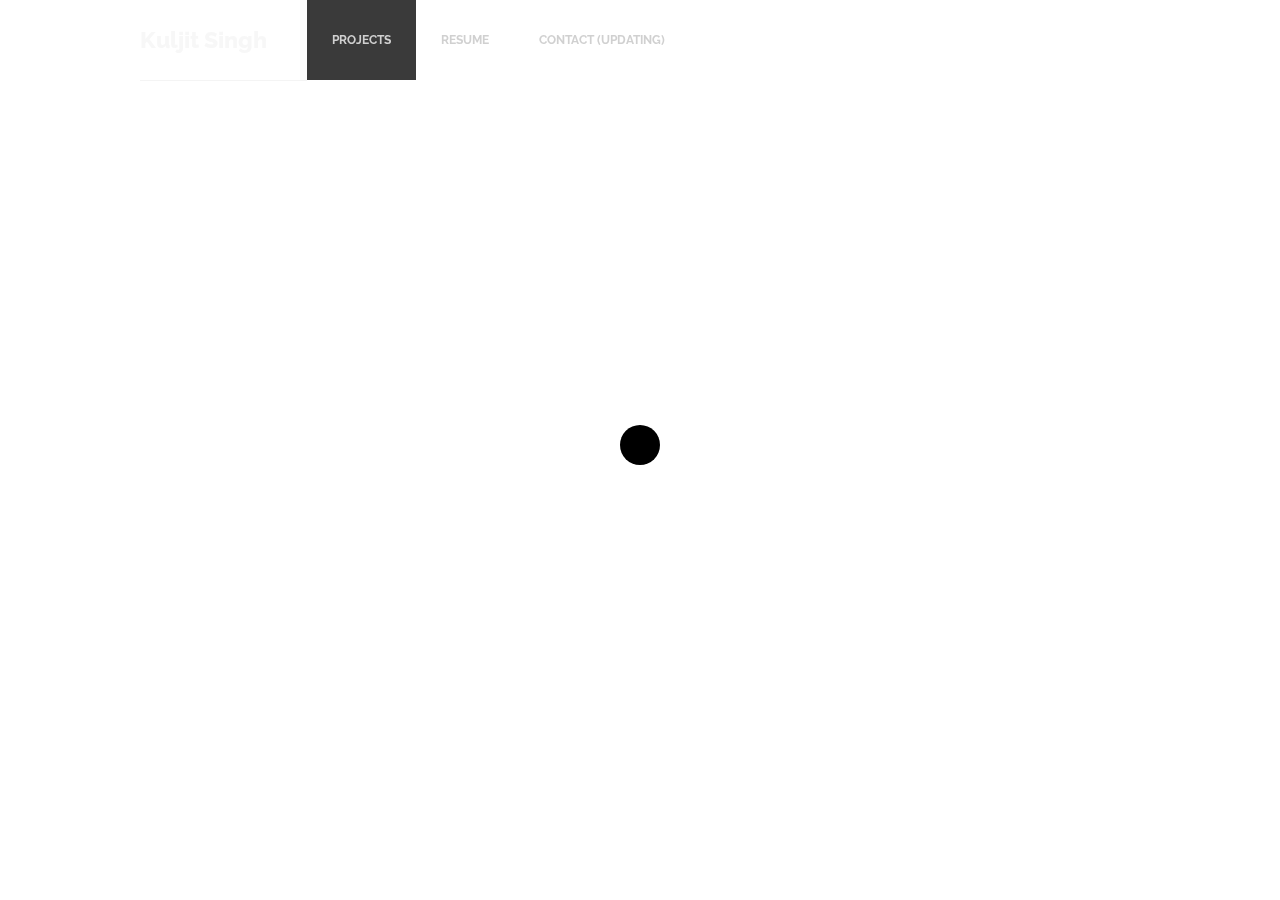
<file: index.html>
<!doctype html>

<html lang="en">
<head>

  <meta charset="utf-8">
  <title>Kuljit Singh</title>
  <meta name="description" content="This is my personal portfolio. It shows my skills and my experience that I am attaining through college.">
  <meta name="keywords" content="amore, simplicity, theme, html5">
  <meta name="viewport" content="width=device-width, initial-scale=1.0"/>
  <meta name="author" content="Put my website in here">
  <link rel="icon" type="image/png" href="img/kslogo.png" />

<!--Style-->

  <link rel="stylesheet" href="css/reset.css">
  <link rel="stylesheet" href="css/style.css">
  <link rel="stylesheet" href="css/style-responsive.css">
  <link rel="stylesheet" href="http://maxcdn.bootstrapcdn.com/font-awesome/4.3.0/css/font-awesome.min.css">
    
  
  <!--[if lt IE 9]>
  <script src="http://html5shiv.googlecode.com/svn/trunk/html5.js"></script>
  <![endif]-->
  
</head>

<body>

<!--Preloader-->

<div class="preloader" id="preloader">
    <div class="item">
      <div class="spinner">
      </div>
    </div>
</div>

<div class="opacity-nav">

        <div class="menu-index" id="buttons" style="z-index:999999">
        <i class="fa  fa-close"></i>
        </div>

    <ul class="menu-fullscreen">
      <li><a class="ajax-link" href="index.html">Home</a></li>
      <li><a class="ajax-link" href="personalProjects.html">Projects</a></li>
      <li><a class="ajax-link" href="about-me.html">Resume</a></li>
      <li><a class="ajax-link" href="">Contact (Updating) </a></li>
    </ul>

</div>


<!--  Header-->
  <header id="fullscreen">
    
      <div class="logo" id="full" style="display:none;"><a class="ajax-link" href="index.html">Kuljit Singh</a></div>
      
        <div class="menu-index" style="display:none;" id="button">
        <i class="fa fa-bars"></i>
        </div>

  </header>


<!--Header-->
<header class="boxed" id="header-white">

  <div class="header-margin">
  
    <div class="logo"><a class="ajax-link" href="index.html" style="color: whitesmoke">Kuljit Singh</a></div>
    <ul class="header-nav">
        <li><a class="ajax-link" href="" style = "background: black"> <strong> Projects </strong></a>
        <ul>
          <li><a class="ajax-link" href=""  >Personal Projects (Coming Soon)</a></li> 
          <li><a class="ajax-link" href="" >Code Path Projects (Coming Soon)</a></li> 
          <li><a class="ajax-link" href="" >UCI Projects (Coming Soon)</a></li> 
                   
        </ul>
      
        </li>
      
        <li><a class="ajax-link" href="about-me.html" > <strong> Resume </strong></a>
        <ul>
          <li><a class="ajax-link" href="about-me.html"  > Experience </a></li>
          <li><a href="Fall2018Resume.pdf" download> DownLoad Resume </a> </li>          
        </ul>
            
        </li>
        
        <li><a class="ajax-link" href="" > <strong> Contact (Updating) </strong></a></li>
        
<!--
      <li><a href=""><i class="fa fa-facebook fa-3x" style = "color: whitesmoke"></i></a></li>
      <li><a href=""><i class="fa fa-twitter fa-3x" style = "color: whitesmoke"></i></a></li>
      <li><a href="https://www.linkedin.com/in/kuljitsingh012/"><i class="fa fa-linkedin fa-3x" style = "color: whitesmoke"></i></a></li>
      <li><a href="https://github.com/kuljits1"><i class="fa fa-github fa-3x" style = "color: whitesmoke"></i></a></li>
-->
        
    </ul>
    
<!--
    <ul class="social-icon">
      <div class="social-index">
      <li><a href=""><i class="fa fa-facebook"></i></a></li>
      <li><a href=""><i class="fa fa-twitter"></i></a></li>
      <li><a href="https://www.linkedin.com/in/kuljitsingh012/"><i class="fa fa-linkedin"></i></a></li>
      <li><a href="https://github.com/kuljits1"><i class="fa fa-github"></i></a></li>
      </div>
    </ul>
-->
    
  </div>

</header>

<div class="clear"></div>

<!--Content-->

<div class="content" id="ajax-content">

      <div class="text-intro" id="site-type">

        <h1 style="color: whitesmoke"> Hi, I'm Kuljit Singh </h1>
          <h1 class="typewrite" style="color: whitesmoke"><span> <strong>  </strong> </span></h1>
          <p style="color: whitesmoke"> <strong> I am a Software Engineer Student at University of California, Irvine. </strong> </p>
<!--          <p style="color: whitesmoke"> <strong>  University of California, Irvine <br> B.S. in Software Engineering </strong> </p>-->

      </div>


<!--Portfolio grid-->

<ul class="portfolio-grid" id="portfolio-sidebar">

  
  <li class="grid-item" data-jkit="[show:delay=3000;speed=500;animation=fade]">
    <img src="img/KuljitSingh.jpg">
      <a class="ajax-link" href="about-me.html">  
        <div class="grid-hover">
          <h1>Resume</h1>
<!--          <p>Branding</p>-->
        </div>
      </a>  
  </li>

  <li class="grid-item" data-jkit="[show:delay=3000;speed=500;animation=fade]">
    <img src="img/technology1.jpg">
      <a class="ajax-link" href="">  
        <div class="grid-hover">
          <h1>Projects (Coming Soon) </h1>

        </div>
      </a>      
  </li>    
  
  <li class="grid-item" data-jkit="[show:delay=3000;speed=500;animation=fade]">
    <img src="img/contactPic.jpg">
      <a class="ajax-link" href="contact.html">  
        <div class="grid-hover">
          <h1>Contact</h1>
          
        </div>
      </a>      
  </li>  
  
<!--
  <li class="grid-item" data-jkit="[show:delay=3000;speed=500;animation=fade]">
    <img src="img/portfolio/3.jpg">
      <a class="ajax-link" href="#">  
        <div class="grid-hover">
          <h1>About me</h1>
          
        </div>
      </a>      
  </li>    
-->

<!--
  <li class="grid-item" data-jkit="[show:delay=3000;speed=500;animation=fade]">
    <img src="img/portfolio/4.jpg">
      <a class="ajax-link" href="#">  
        <div class="grid-hover">
          <h1> My Journey</h1>
          
        </div>
      </a>      
  </li>    
-->

<!--
  <li class="grid-item" data-jkit="[show:delay=3000;speed=500;animation=fade]">
    <img src="img/portfolio/6.jpg">
      <a class="ajax-link" href="#">  
        <div class="grid-hover">
          <h1>Single</h1>
          <p>Branding</p>
        </div>
      </a>      
  </li>  
-->

</ul>

</div>


<!--Home Sidebar-->

<!--
<div id="ajax-sidebar">

    <div class="home-sidebar"style="background-color: whitesmoke" id="hero">

      <div class="parallax-option" data-jkit="[parallax:strength=0.8;axis=both]">

        <div class="parallax parallax1"><img src=""></div>
       

      <div class="parallax-option" data-jkit="[parallax:strength=0.3;axis=both]">

        <div class="parallax parallax1"><img src=""></div>
      
      </div>

      </div>

    </div>

</div>
-->
<!--Footer-->

<footer id="footer-box">

  <div class="footer-margin">
   
      <ul id = "footericons"> 
          <li><a href="https://www.linkedin.com/in/kuljitsingh012/"><i class="fa fa-linkedin fa-5x" style = "color: black"></i></a></li>
          <li><a href="https://github.com/kuljits1"><i class="fa fa-github fa-5x" style = "color: black"></i></a></li>
      </ul>

  </div>


</footer>


<!--Scripts-->

  <script src="js/jquery.min.js"></script>
	<script src="js/jquery.easing.min.js"></script>
	<script src="js/modernizr.custom.42534.js" type="text/javascript"></script>
  <script src="js/jquery.waitforimages.js" type="text/javascript"></script>
  <script src="js/typed.js" type="text/javascript"></script>
  <script src="js/masonry.pkgd.min.js" type="text/javascript"></script>  
  <script src="js/imagesloaded.pkgd.min.js" type="text/javascript"></script>    
  <script src="js/jquery.jkit.1.2.16.min.js"></script>
  <script src="js/script.js" type="text/javascript"></script>

	<script>
    $('#button, #buttons').on('click', function() {
      $( ".opacity-nav" ).fadeToggle( "slow", "linear" );
    // Animation complete.
    });
  </script>

</body>
</html>
</file>
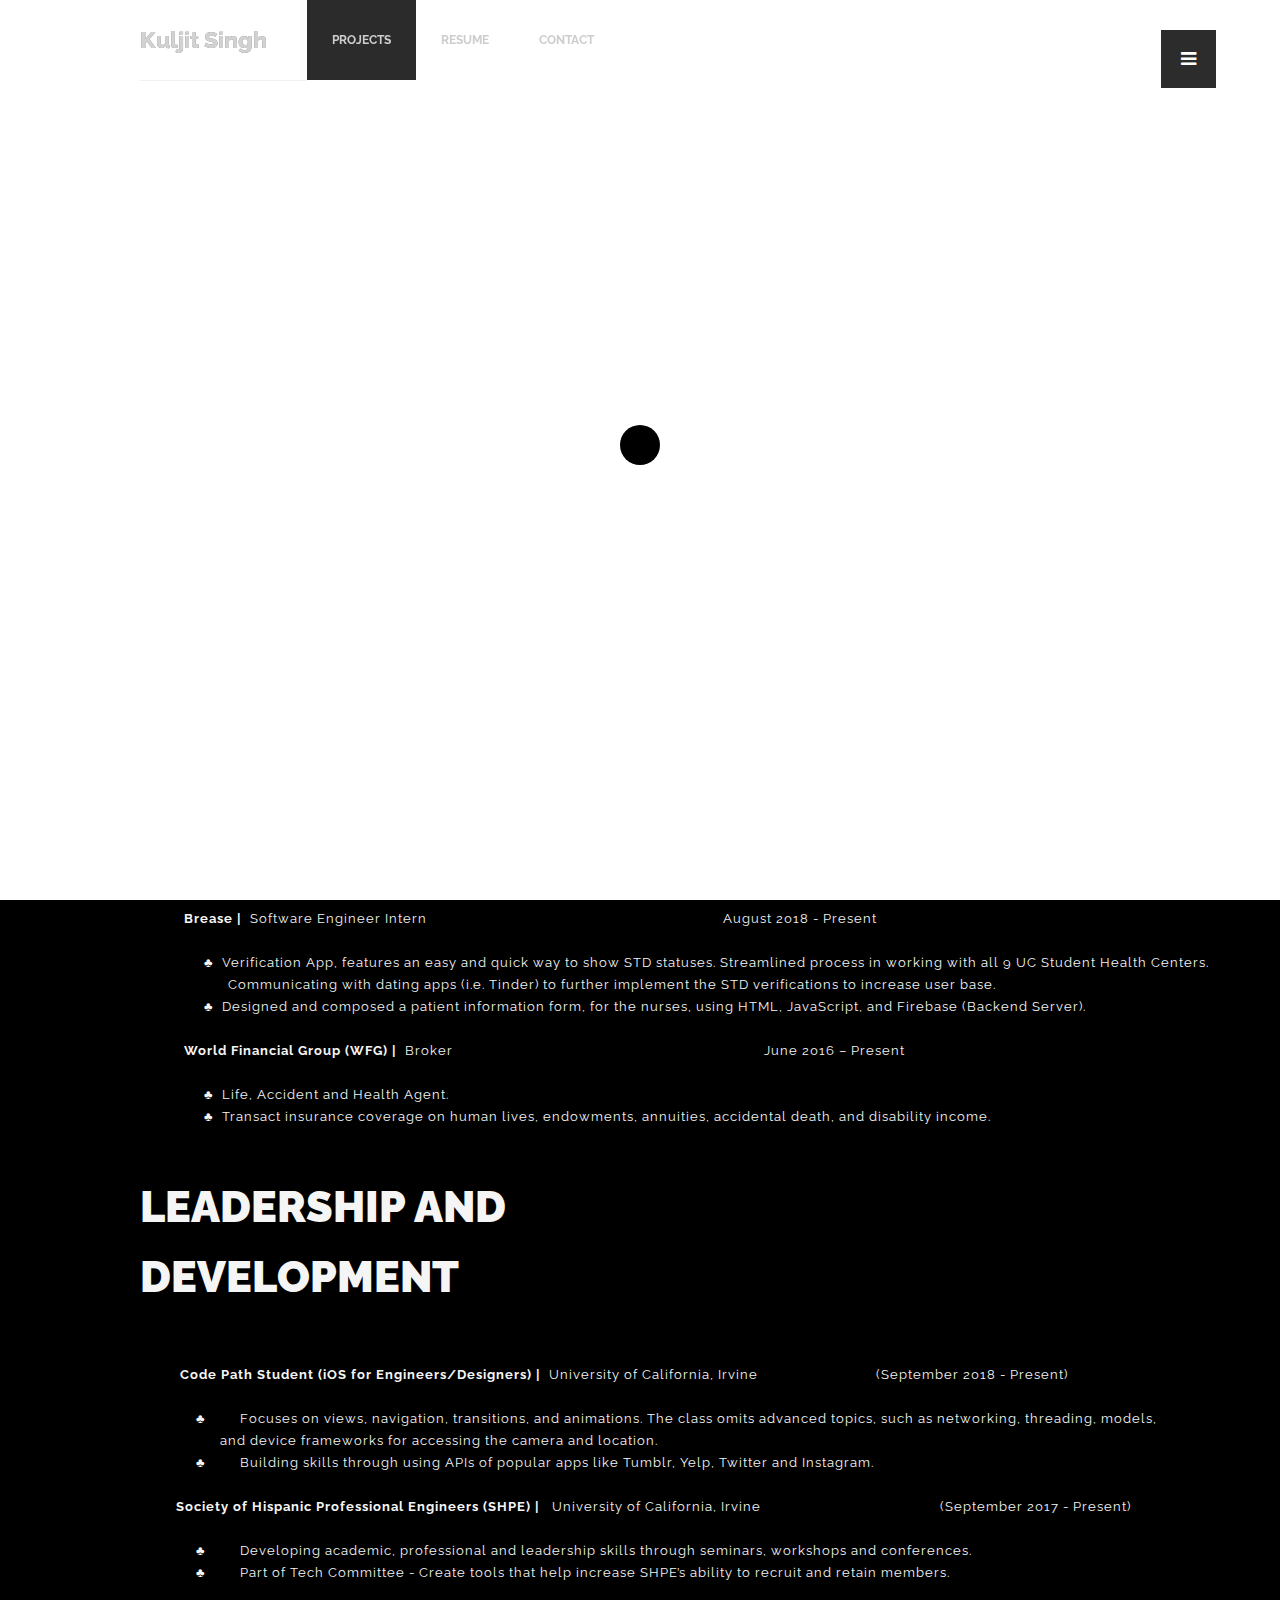
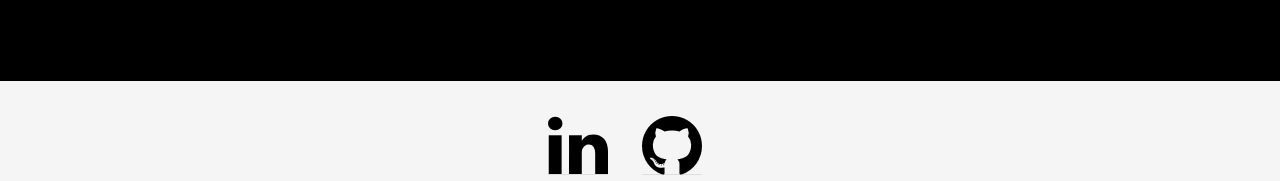
<file: about-me.html>
<!doctype html>

<html lang="en">
<head>

  <meta charset="utf-8">
  <title>Kuljit Singh</title>
  <meta name="description" content="About me tells about my personal experiance and shows my resume">
  <meta name="viewport" content="width=device-width, initial-scale=1.0"/>
  <link rel="icon" type="image/png" href="img/icon.png" />

<!--Style-->

  <link rel="stylesheet" href="css/reset.css">
  <link rel="stylesheet" href="css/style.css">
  <link rel="stylesheet" href="css/style-responsive.css">  
  <link rel="stylesheet" href="http://maxcdn.bootstrapcdn.com/font-awesome/4.3.0/css/font-awesome.min.css">
  
  <!--[if lt IE 9]>
  <script src="http://html5shiv.googlecode.com/svn/trunk/html5.js"></script>
  <![endif]-->
  
</head>

<body>

<!--Preloader-->

<div class="preloader" id="preloader">
    <div class="item">
      <div class="spinner">
      </div>
    </div>
</div>

<div class="opacity-nav">

        <div class="menu-index" id="buttons" style="z-index:999999">
        <i class="fa  fa-close"></i>
        </div>

    <ul class="menu-fullscreen">
      <li><a class="ajax-link" href="index.html">Home</a></li>
      <li><a class="ajax-link" href="">Projects</a></li>
      <li><a class="ajax-link" href="about-me.html">Resume</a></li>
      <li><a class="ajax-link" href="contact.html">Contact</a></li>
    </ul>

</div>


  <!--Header 1 -->
  <header id="fullscreen">
    
      <div class="logo" id="full"><a class="ajax-link" href="index.html">Kuljit Singh</a></div>
      
        <div class="menu-index" id="button">
        <i class="fa fa-bars"></i>
        </div>

  </header>
 
    <!--Header 2 -->
<header class="boxed" id="header-white">

  <div class="header-margin">
  
    <div class="logo"><a class="ajax-link" href="index.html" style="color: whitesmoke">Kuljit Singh</a></div>
    <ul class="header-nav">
        <li><a class="ajax-link" href="" style = "background: black"> <strong>Projects </strong></a>
        <ul>
          <li><a class="ajax-link" href=""  >Personal Projects</a></li> 
          <li><a class="ajax-link" href="" >Code Path Projects (Coming Soon)</a></li> 
          <li><a class="ajax-link" href="" >UCI Projects (Coming Soon)</a></li> 
                   
        </ul>
      
      </li>
      
        <li><a class="ajax-link" href="about-me.html" > <strong>Resume </strong></a></li>
        <li><a class="ajax-link" href="contact.html" > <strong> Contact </strong></a></li>

        
    </ul>
    

    
  </div>

</header>
    
    
    

<div class="clear"></div>

  <!--Content-->

  <div class="content" id="ajax-content">


        <div class="text-intro">

          <h1 style = "color: whitesmoke">About Me</h1>
                    
          <div class="one-column">
            <p style = "color: whitesmoke"> <strong> Name: </strong> Kuljit Singh <br> 
                                            <strong> College:  </strong> University of California, Irvine <br>
                                            <strong> Major: </strong> B.S. in Software Engineering <br> 
                                            <strong> Date of Birth: </strong> December 18, 1997 <br> 
                                            <strong> Email: </strong> kuljits012@gmail.com   <br> 
                                            <strong> Phone Number: </strong>  661-912-9690 </p>
          
          </div>


          <div class="two-column">

            <p style = "color: whitesmoke"> Hello, my name is Kuljit Singh. <br/> <br/>
            
                
            I am heading into my 3rd year at Univeristy of California, Irvine majoring in Software Engineering. When I was choosing my major, I somewhat had a difficult experience 
            because I truly did not know what my passion was. Entering the Computer Science field changed my perspective and knowledge on what I should focus on. I fell in love with Software Engineering and 
            I hope to continue growing my passion by learning more about this field. Hopefully someday I can get to make a change in today's society from what I learn. 
            
            <br/>
            
<!--            Add Information Here -->
            
            </p>
          
          </div>          


        </div>
        
        <div class="clear"></div>

        <div class="text-intro" id="site-type">

          <h1 style = "color: whitesmoke" > Skills </h1>
          <p style = "color: whitesmoke"> <strong> Programming Languages: </strong> Python, Java, C++, MIPS, HTML/CSS, JavaScript, Swift <br>  	         	         
                                          <strong> Tools: </strong>    Git/GitHub, Xcode 9, Atom, Eclipse, Vim, Terminal/Command Line (Bash)  <br> 
                                          <strong> Database: </strong>  Firebase <br> 
                                          <strong> Languages: </strong> Punjabi [Fluent] <br>  </p>
            
            
          <h1 style = "color: whitesmoke" > Experience </h1>
          <p style = "color: whitesmoke; white-space: pre"> 
          <strong> Brease | </strong> Software Engineer Intern                                                                          August 2018 - Present <br> 
                ♣  Verification App, features an easy and quick way to show STD statuses. Streamlined process in working with all 9 UC Student Health Centers. 
                      Communicating with dating apps (i.e. Tinder) to further implement the STD verifications to increase user base.   
                ♣  Designed and composed a patient information form, for the nurses, using HTML, JavaScript, and Firebase (Backend Server).   

          <strong> World Financial Group (WFG) | </strong> Broker							     	    	            June 2016 – Present <br> 
                ♣  Life, Accident and Health Agent.  
                ♣  Transact insurance coverage on human lives, endowments, annuities, accidental death, and disability income. <br> 
 </p>
            
            
            
            
            <h1 style = "color: whitesmoke" > Leadership and Development </h1> 
          <p style = "color: whitesmoke; white-space: pre"> 
         <strong> Code Path Student (iOS for Engineers/Designers) | </strong> University of California, Irvine     	                  	(September 2018 - Present)<br>
              ♣	 Focuses on views, navigation, transitions, and animations. The class omits advanced topics, such as networking, threading, models,
                    and device frameworks for accessing the camera and location.
              ♣	 Building skills through using APIs of popular apps like Tumblr, Yelp, Twitter and Instagram. 

         <strong>Society of Hispanic Professional Engineers (SHPE) | </strong>  University of California, Irvine	         	        		(September 2017 - Present)<br>
              ♣	 Developing academic, professional and leadership skills through seminars, workshops and conferences.  
              ♣	 Part of Tech Committee - Create tools that help increase SHPE’s ability to recruit and retain members.
 </p>
            

        </div>


  <!--Portfolio grid-->
<!--

  <ul class="portfolio-grid">

    
    <li class="grid-item" data-jkit="[show:delay=3000;speed=500;animation=fade]">
      <img src="img/logo/1.jpg">
        <a class="ajax-link" href="single.html">  
          <div class="grid-hover">
            <h1>Single</h1>
            <p>Branding</p>
          </div>
        </a>  
    </li>

    <li class="grid-item" data-jkit="[show:delay=3000;speed=500;animation=fade]">
      <img src="img/logo/2.jpg">
        <a class="ajax-link" href="single.html">  
          <div class="grid-hover">
            <h1>Single</h1>
            <p>Branding</p>
          </div>
        </a>      
    </li>    
    
    <li class="grid-item" data-jkit="[show:delay=3000;speed=500;animation=fade]">
      <img src="img/logo/3.jpg">
        <a class="ajax-link" href="single.html">  
          <div class="grid-hover">
            <h1>Single</h1>
            <p>Branding</p>
          </div>
        </a>      
    </li>  
    
    <li class="grid-item" data-jkit="[show:delay=3000;speed=500;animation=fade]">
      <img src="img/logo/4.jpg">
        <a class="ajax-link" href="single.html">  
          <div class="grid-hover">
            <h1>Single</h1>
            <p>Branding</p>
          </div>
        </a>      
    </li>    

    <li class="grid-item" data-jkit="[show:delay=3000;speed=500;animation=fade]">
      <img src="img/logo/5.jpg">
        <a class="ajax-link" href="single.html">  
          <div class="grid-hover">
            <h1>Single</h1>
            <p>Branding</p>
          </div>
        </a>      
    </li>    

    <li class="grid-item" data-jkit="[show:delay=3000;speed=500;animation=fade]">
      <img src="img/logo/6.jpg">
        <a class="ajax-link" href="single.html">  
          <div class="grid-hover">
            <h1>Single</h1>
            <p>Branding</p>
          </div>
        </a>      
    </li>  

  </ul>
-->

  </div>



  <!--Home Sidebar-->

<div id="ajax-sidebar"></div>


  <!--Footer-->

<!--
  <footer id="ajax-footer">

    <div class="footer-margin">
      <div class="social-footer">
        <a href="https://www.facebook.com/thomsooncom"><i class="fa fa-facebook"></i></a>
        <a href="https://www.behance.net/TomaszMazurczak"><i class="fa fa-behance"></i></a>
      
      </div>     
      <div class="copyright">© Copyright 2015 Thomsoon.com. All Rights Reserved.</div>
    
    </div>


  </footer>
-->
    
<footer id="footer-box">

  <div class="footer-margin">
   
      <ul id = "footericons"> 
          <li><a href="https://www.linkedin.com/in/kuljitsingh012/"><i class="fa fa-linkedin fa-5x" style = "color: black"></i></a></li>
          <li><a href="https://github.com/kuljits1"><i class="fa fa-github fa-5x" style = "color: black"></i></a></li>
      </ul>

  </div>


</footer>


<!--Scripts-->

  <script src="js/jquery.min.js"></script>
	<script src="js/jquery.easing.min.js"></script>
	<script src="js/modernizr.custom.42534.js" type="text/javascript"></script>
  <script src="js/jquery.waitforimages.js" type="text/javascript"></script>
  <script src="js/typed.js" type="text/javascript"></script>
  <script src="js/masonry.pkgd.min.js" type="text/javascript"></script>  
  <script src="js/imagesloaded.pkgd.min.js" type="text/javascript"></script>    
  <script src="js/jquery.jkit.1.2.16.min.js"></script>
 
  <script src="js/script.js" type="text/javascript"></script>
  
	<script>
    $('#button, #buttons').on('click', function() {
      $( ".opacity-nav" ).fadeToggle( "slow", "linear" );
    // Animation complete.
    });
  </script>


</body>
</html>
</file>
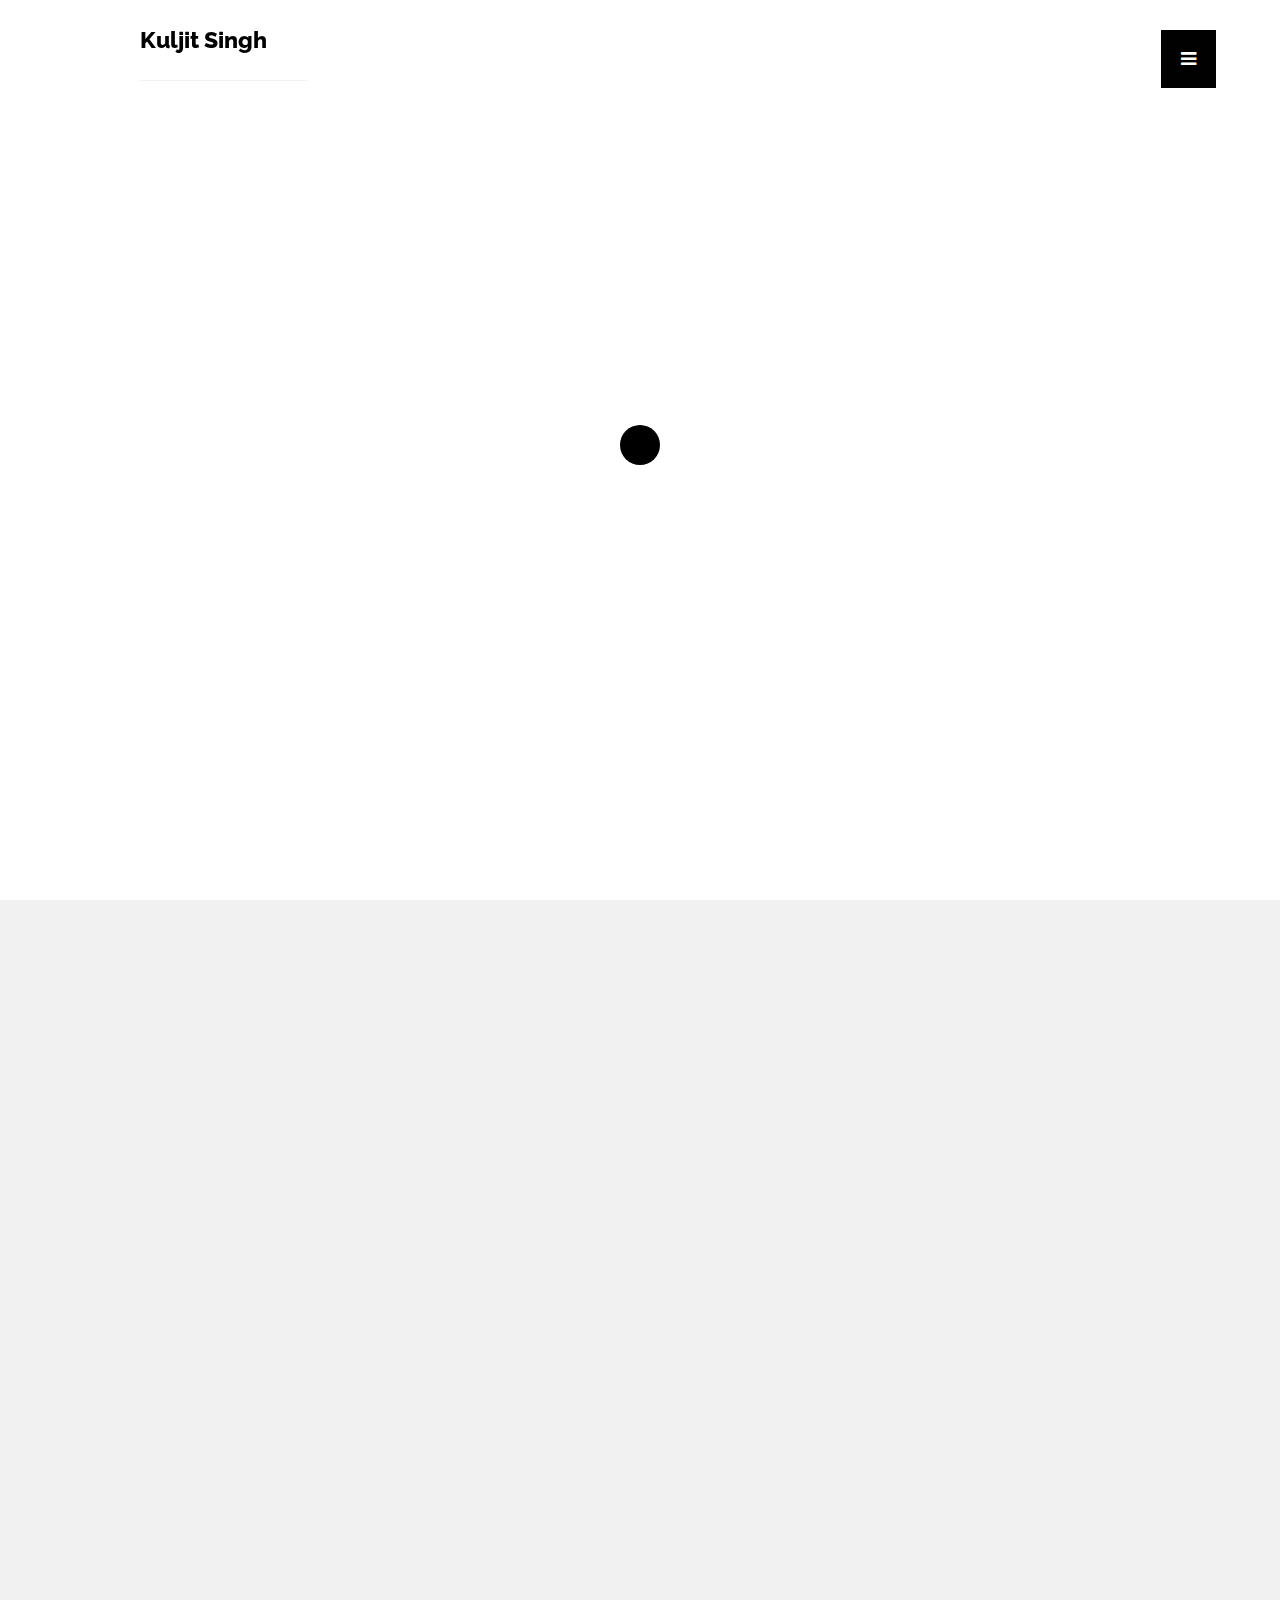
<file: codePathProjects.html>
<!doctype html>

<html lang="en">
<head>

  <meta charset="utf-8">
  <title>Kuljit S. : Code Path</title>
  <meta name="description" content="THOMSOON - Single page with minimalist two column description and one photo fullscreen. Download free now with file Photoshop! ">
  <meta name="keywords" content="amore, simplicity, theme, html5, fullscreen photo, portfolio">
  <meta name="viewport" content="width=device-width, initial-scale=1.0"/>
  <meta name="author" content="thomsoon.com">
  <link rel="icon" type="image/png" href="img/icon.png" />

<!--Style-->

  <link rel="stylesheet" href="css/reset.css">
  <link rel="stylesheet" href="css/style.css">
  <link rel="stylesheet" href="css/style-responsive.css">
    
  <link rel="stylesheet" href="http://maxcdn.bootstrapcdn.com/font-awesome/4.3.0/css/font-awesome.min.css">
  
  <!--[if lt IE 9]>
  <script src="http://html5shiv.googlecode.com/svn/trunk/html5.js"></script>
  <![endif]-->
  
</head>

<body>

<!--Preloader-->

<div class="preloader" id="preloader">
    <div class="item">
      <div class="spinner">
      </div>
    </div>
</div>

<div class="opacity-nav">

        <div class="menu-index" id="buttons" style="z-index:999999">
        <i class="fa  fa-close"></i>
        </div>

    <ul class="menu-fullscreen">
      <li><a class="ajax-link" href="index.html">Home</a></li>
      <li><a class="ajax-link" href="projects.html">Projects</a></li>
      <li><a class="ajax-link" href="about-us.html">About us</a></li>
      <li><a class="ajax-link" href="contact.html">Contact</a></li>
    </ul>

</div>


  <!--Header-->
  <header id="fullscreen">
    
      <div class="logo" id="full"><a class="ajax-link" href="index.html">Kuljit Singh</a></div>
      
        <div class="menu-index" id="button">
        <i class="fa fa-bars"></i>
        </div>
        
  </header>

  <div class="clear"></div>
  
  
  </div>


  <!--Content-->

  <div class="content" id="ajax-content">


        <div class="text-intro">
                    
	          <div class="one-column">
	          
	            <h1> Code Path </h1>
	            <p>Branding, Website</p>
	            
	          </div>


		          <div class="two-column">
		            <p>
              ABOUT COMPANY<br/><br/>

              The firm identifies and capitalizes on untapped industry opportunities through research, analysis, product development and technical integration thereby increasing visibility and market share for our clients. Businesses without dedicated creative and strategy teams can take advantage of our per project approach, a cost effective and efficient alternative to traditional staffing.
              <br/><br/>
               
              SCOPE OF WORK<br/><br/>
               
              Full corporate identity visual with various versions of the logo. The creative combination of letters of the company name: Bespoke Creative LTD. (B+C+L) gave the following effects work. We used soft nude shades colors which added prestige. Website done in HTML5 + CSS3 responsive version.
              <br/><br/> 
              I encourage you to watch the presentation.		            
		            
		            </p>
		          </div>   
                 				  
                <div class="clear"></div>   				  
                 				        
				        <br/><br/><br/><br/><br/><br/><br/><br/><br/><br/>

            </div>
 
				        
				        <img src="img/full/1.jpg" width="100%"><br/><br/><br/><br/>
				        <img src="img/full/2.jpg" width="100%"><br/><br/><br/><br/>
				        <img src="img/full/3.jpg" width="100%"><br/><br/><br/><br/>
				        <img src="img/full/4.jpg" width="100%"><br/><br/><br/><br/>
				        <img src="img/full/5.jpg" width="100%"><br/><br/><br/><br/>
				        <img src="img/full/6.jpg" width="100%">
        
        
					        <div class="prev-next">
					        
					          <div class="prev-button"><a class="ajax-link" href="single.html">Previous work</a></div>
					          <div class="next-button"><a class="ajax-link" href="projects.html">Next work</a></div>
					
					        </div>
        
    </div>



  <!--Home Sidebar-->

<div id="ajax-sidebar"></div>


  <!--Footer-->

  <footer>

    <div class="footer-margin">
      <div class="social-footer">
        <a href="https://www.facebook.com/thomsooncom"><i class="fa fa-facebook"></i></a>
        <a href="https://www.behance.net/TomaszMazurczak"><i class="fa fa-behance"></i></a>
      
      </div>     
      <div class="copyright">© Copyright 2015 Thomsoon.com. All Rights Reserved.</div>
      

    
    </div>


  </footer>



<!--Scripts-->

  <script src="js/jquery.min.js"></script>
	<script src="js/jquery.easing.min.js"></script>
	<script src="js/modernizr.custom.42534.js" type="text/javascript"></script>
  <script src="js/jquery.waitforimages.js" type="text/javascript"></script>
  <script src="js/typed.js" type="text/javascript"></script>
  <script src="js/masonry.pkgd.min.js" type="text/javascript"></script>  
  <script src="js/imagesloaded.pkgd.min.js" type="text/javascript"></script>    
  <script src="js/jquery.jkit.1.2.16.min.js"></script>
 
  <script src="js/script.js" type="text/javascript"></script>
  
	<script>
    $('#button, #buttons').on('click', function() {
      $( ".opacity-nav" ).fadeToggle( "slow", "linear" );
    // Animation complete.
    });
  </script>


</body>
</html>
</file>
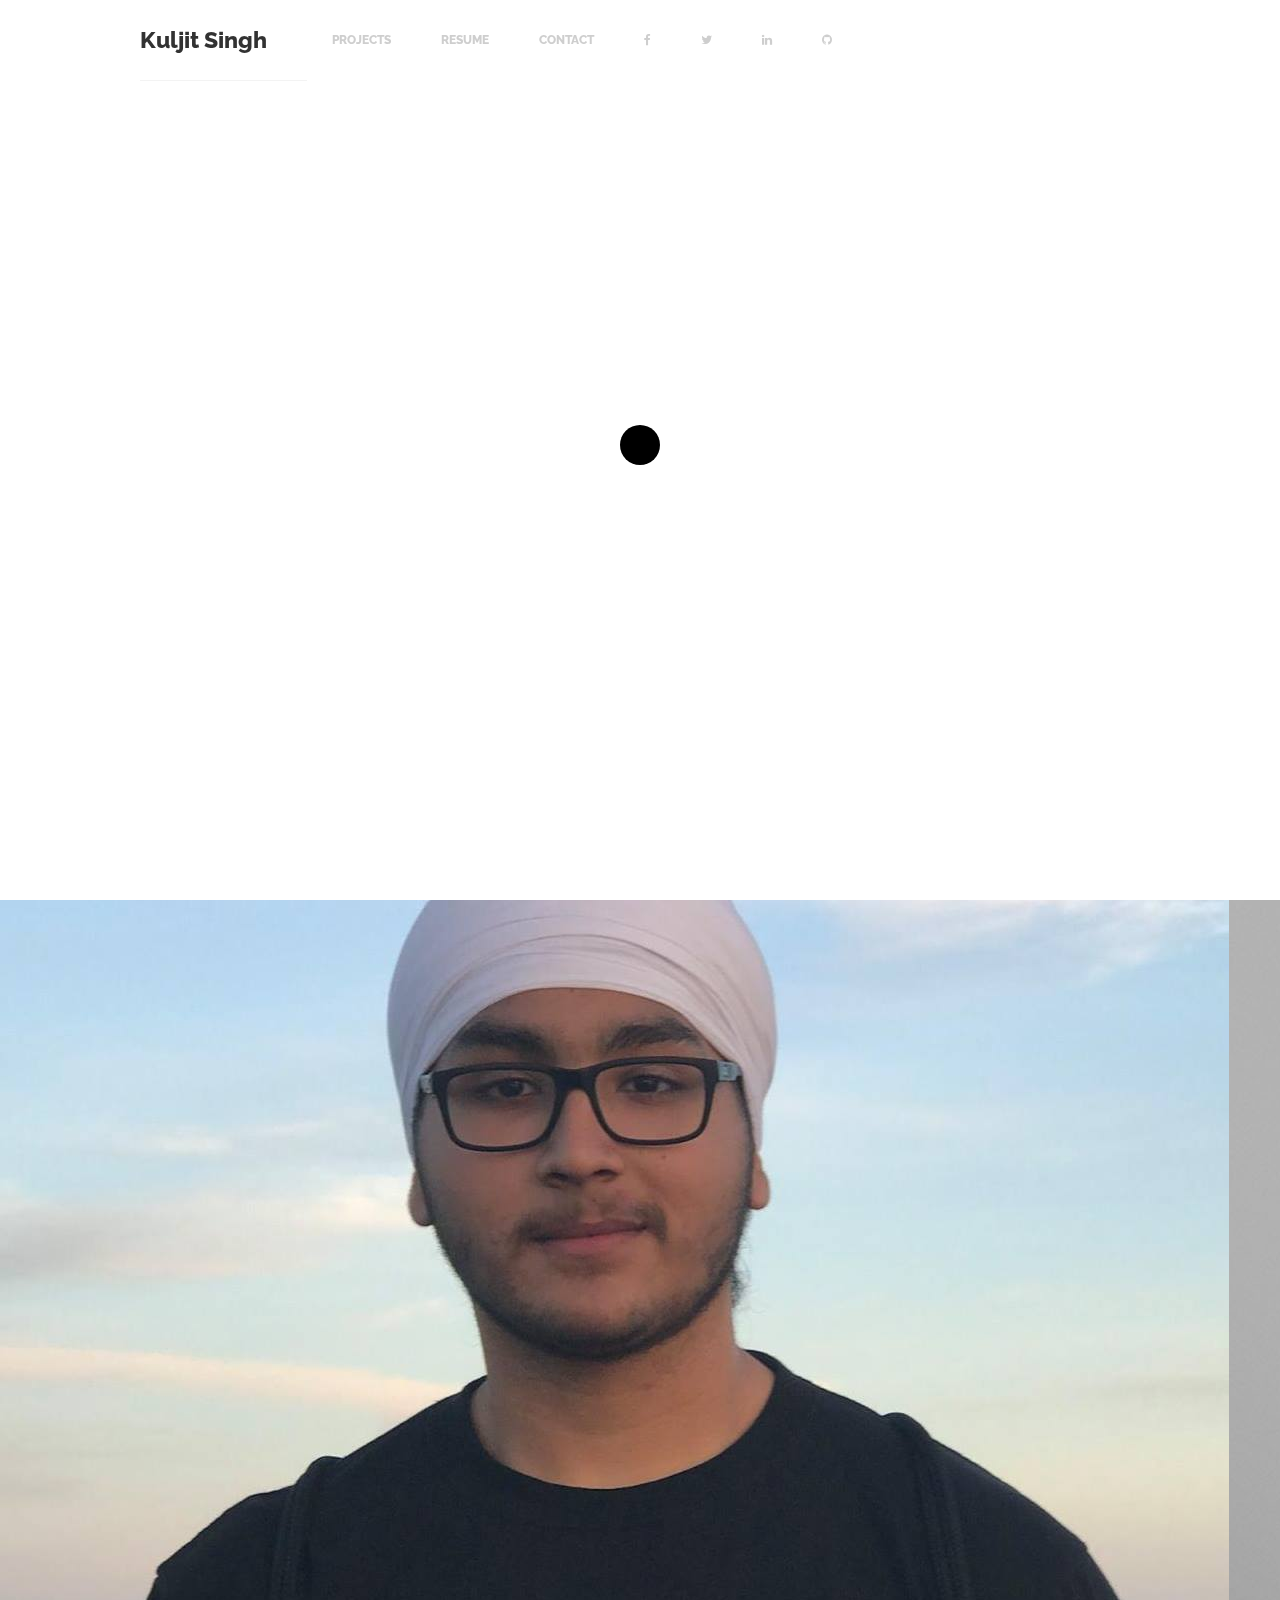
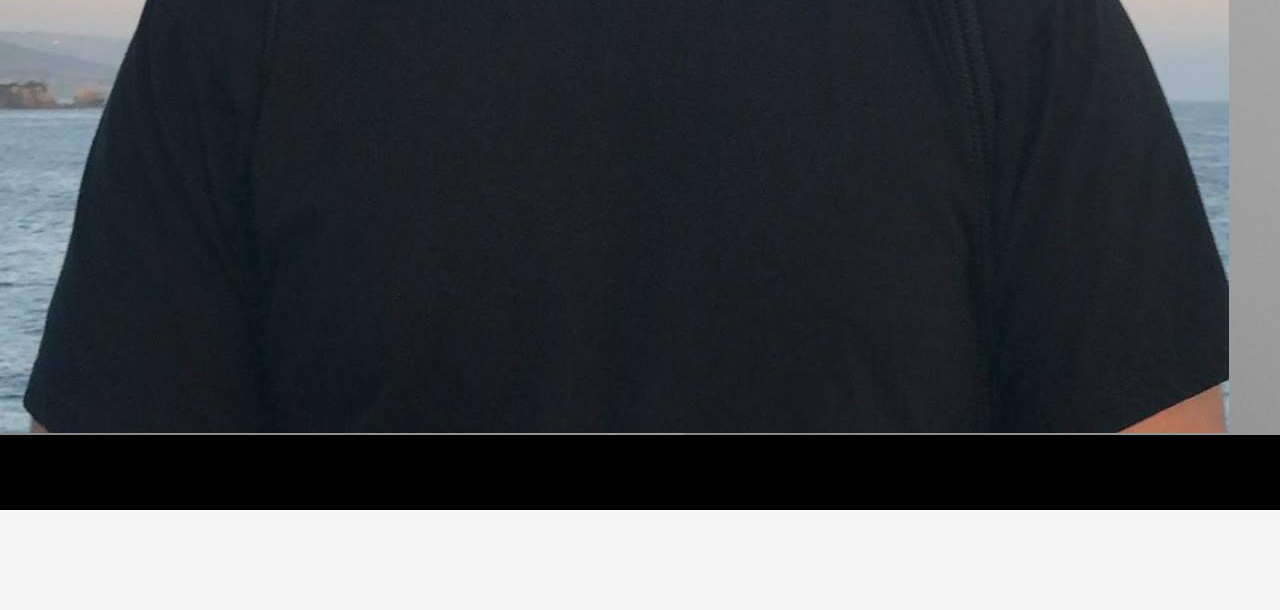
<file: introduction.html>
<!doctype html>

<html lang="en">
<head>

  <meta charset="utf-8">
  <title>Kuljit Singh</title>
  <meta name="description" content="This is my personal portfolio. It shows my skills and my experience that I am attaining through college. ">
  <meta name="keywords" content="amore, simplicity, theme, html5">
  <meta name="viewport" content="width=device-width, initial-scale=1.0"/>
  <meta name="author" content="Put my website in here">
  <link rel="icon" type="image/png" href="img/icon.png" />

<!--Style-->

  <link rel="stylesheet" href="css/reset.css">
  <link rel="stylesheet" href="css/style.css">
  <link rel="stylesheet" href="css/style-responsive.css">
  <link rel="stylesheet" href="http://maxcdn.bootstrapcdn.com/font-awesome/4.3.0/css/font-awesome.min.css">
  
  <!--[if lt IE 9]>
  <script src="http://html5shiv.googlecode.com/svn/trunk/html5.js"></script>
  <![endif]-->
  
</head>

<body>

<!--Preloader-->

<div class="preloader" id="preloader">
    <div class="item">
      <div class="spinner">
      </div>
    </div>
</div>

<div class="opacity-nav">

        <div class="menu-index" id="buttons" style="z-index:999999">
        <i class="fa  fa-close"></i>
        </div>

    <ul class="menu-fullscreen">
      <li><a class="ajax-link" href="introduction.html">Home</a></li>
      <li><a class="ajax-link" href="personalProjects.html">Projects</a></li>
      <li><a class="ajax-link" href="about-me.html">Resume</a></li>
      <li><a class="ajax-link" href="contact.html">Contact</a></li>
    </ul>

</div>


<!--  Header-->
  <header id="fullscreen">
    
      <div class="logo" id="full" style="display:none;"><a class="ajax-link" href="introduction.html">Kuljit Singh</a></div>
      
        <div class="menu-index" style="display:none;" id="button">
        <i class="fa fa-bars"></i>
        </div>

  </header>


<!--Header-->
<header class="boxed" id="header-white">

  <div class="header-margin">
  
    <div class="logo"><a class="ajax-link" href="introduction.html">Kuljit Singh</a></div>
    <ul class="header-nav">
      <li><a class="ajax-link" href="personalProjects.html">Projects</a>
        <ul>
          <li><a class="ajax-link" href="personalProjects.html">Personal Projects</a></li> 
          <li><a class="ajax-link" href="codePathProjects.html">Code Path Projects</a></li> 
          <li><a class="ajax-link" href="uciProjects.html">UCI Projects</a></li> 
                   
        </ul>
      
      </li>
      
      <li><a class="ajax-link" href="about-me.html">Resume</a></li>
      <li><a class="ajax-link" href="contact.html">Contact</a></li>
        
      <li><a href=""><i class="fa fa-facebook"></i></a></li>
      <li><a href=""><i class="fa fa-twitter"></i></a></li>
      <li><a href="https://www.linkedin.com/in/kuljitsingh012/"><i class="fa fa-linkedin"></i></a></li>
      <li><a href="https://github.com/kuljits1"><i class="fa fa-github"></i></a></li>
    </ul>
    
<!--
    <ul class="social-icon">
      <div class="social-index">
      <li><a href=""><i class="fa fa-facebook"></i></a></li>
      <li><a href=""><i class="fa fa-twitter"></i></a></li>
      <li><a href="https://www.linkedin.com/in/kuljitsingh012/"><i class="fa fa-linkedin"></i></a></li>
      <li><a href="https://github.com/kuljits1"><i class="fa fa-github"></i></a></li>
      </div>
    </ul>
-->
    
  </div>

</header>

<div class="clear"></div>

<!--Content-->

<div class="content" id="ajax-content">

      <div class="text-intro" id="site-type">

        <h1> Hi, I'm Kuljit Singh </h1>
          <h1 class="typewrite"><span> <strong> Welcome </strong> </span></h1>
          <p> <strong> I am a Software Engineer Student at University of California, Irvine. </strong> </p>

      </div>


<!--Portfolio grid-->

<ul class="portfolio-grid" id="portfolio-sidebar">

  
  <li class="grid-item" data-jkit="[show:delay=3000;speed=500;animation=fade]">
    <img src="img/uciPic.jpg">
      <a class="ajax-link" href="about-me.html">  
        <div class="grid-hover">
          <h1>Resume</h1>
<!--          <p>Branding</p>-->
        </div>
      </a>  
  </li>

  <li class="grid-item" data-jkit="[show:delay=3000;speed=500;animation=fade]">
    <img src="img/projectpic.jpg">
      <a class="ajax-link" href="projects.html">  
        <div class="grid-hover">
          <h1>Projects</h1>

        </div>
      </a>      
  </li>    
  
  <li class="grid-item" data-jkit="[show:delay=3000;speed=500;animation=fade]">
    <img src="img/contactPic.jpg">
      <a class="ajax-link" href="contact.html">  
        <div class="grid-hover">
          <h1>Contact</h1>
          
        </div>
      </a>      
  </li>  
  
<!--
  <li class="grid-item" data-jkit="[show:delay=3000;speed=500;animation=fade]">
    <img src="img/portfolio/3.jpg">
      <a class="ajax-link" href="#">  
        <div class="grid-hover">
          <h1>About me</h1>
          
        </div>
      </a>      
  </li>    
-->

<!--
  <li class="grid-item" data-jkit="[show:delay=3000;speed=500;animation=fade]">
    <img src="img/portfolio/4.jpg">
      <a class="ajax-link" href="#">  
        <div class="grid-hover">
          <h1> My Journey</h1>
          
        </div>
      </a>      
  </li>    
-->

<!--
  <li class="grid-item" data-jkit="[show:delay=3000;speed=500;animation=fade]">
    <img src="img/portfolio/6.jpg">
      <a class="ajax-link" href="#">  
        <div class="grid-hover">
          <h1>Single</h1>
          <p>Branding</p>
        </div>
      </a>      
  </li>  
-->

</ul>

</div>


<!--Home Sidebar-->

<div id="ajax-sidebar">

    <div class="home-sidebar"style="background-image:url('img/home-sidebar.jpg')" id="hero">

      <div class="parallax-option" data-jkit="[parallax:strength=0.8;axis=both]">

        <div class="parallax parallax1"><img src="img/KuljitSingh.jpg"></div>
      
      </div>

<!--
      <div class="parallax-option" data-jkit="[parallax:strength=0.3;axis=both]">

        <div class="parallax parallax1"><img src="img/business-card.png"></div>
      
      </div>
-->

    </div>

</div>


<!--Footer-->

<footer id="footer-box">

  <div class="footer-margin">
   
<!--  <div class="copyright" id="footer-left">© Copyright 2015 Thomsoon.com. All Rights Reserved.</div>-->
  
  </div>


</footer>


<!--Scripts-->

  <script src="js/jquery.min.js"></script>
	<script src="js/jquery.easing.min.js"></script>
	<script src="js/modernizr.custom.42534.js" type="text/javascript"></script>
  <script src="js/jquery.waitforimages.js" type="text/javascript"></script>
  <script src="js/typed.js" type="text/javascript"></script>
  <script src="js/masonry.pkgd.min.js" type="text/javascript"></script>  
  <script src="js/imagesloaded.pkgd.min.js" type="text/javascript"></script>    
  <script src="js/jquery.jkit.1.2.16.min.js"></script>
  <script src="js/script.js" type="text/javascript"></script>

	<script>
    $('#button, #buttons').on('click', function() {
      $( ".opacity-nav" ).fadeToggle( "slow", "linear" );
    // Animation complete.
    });
  </script>

</body>
</html>
</file>
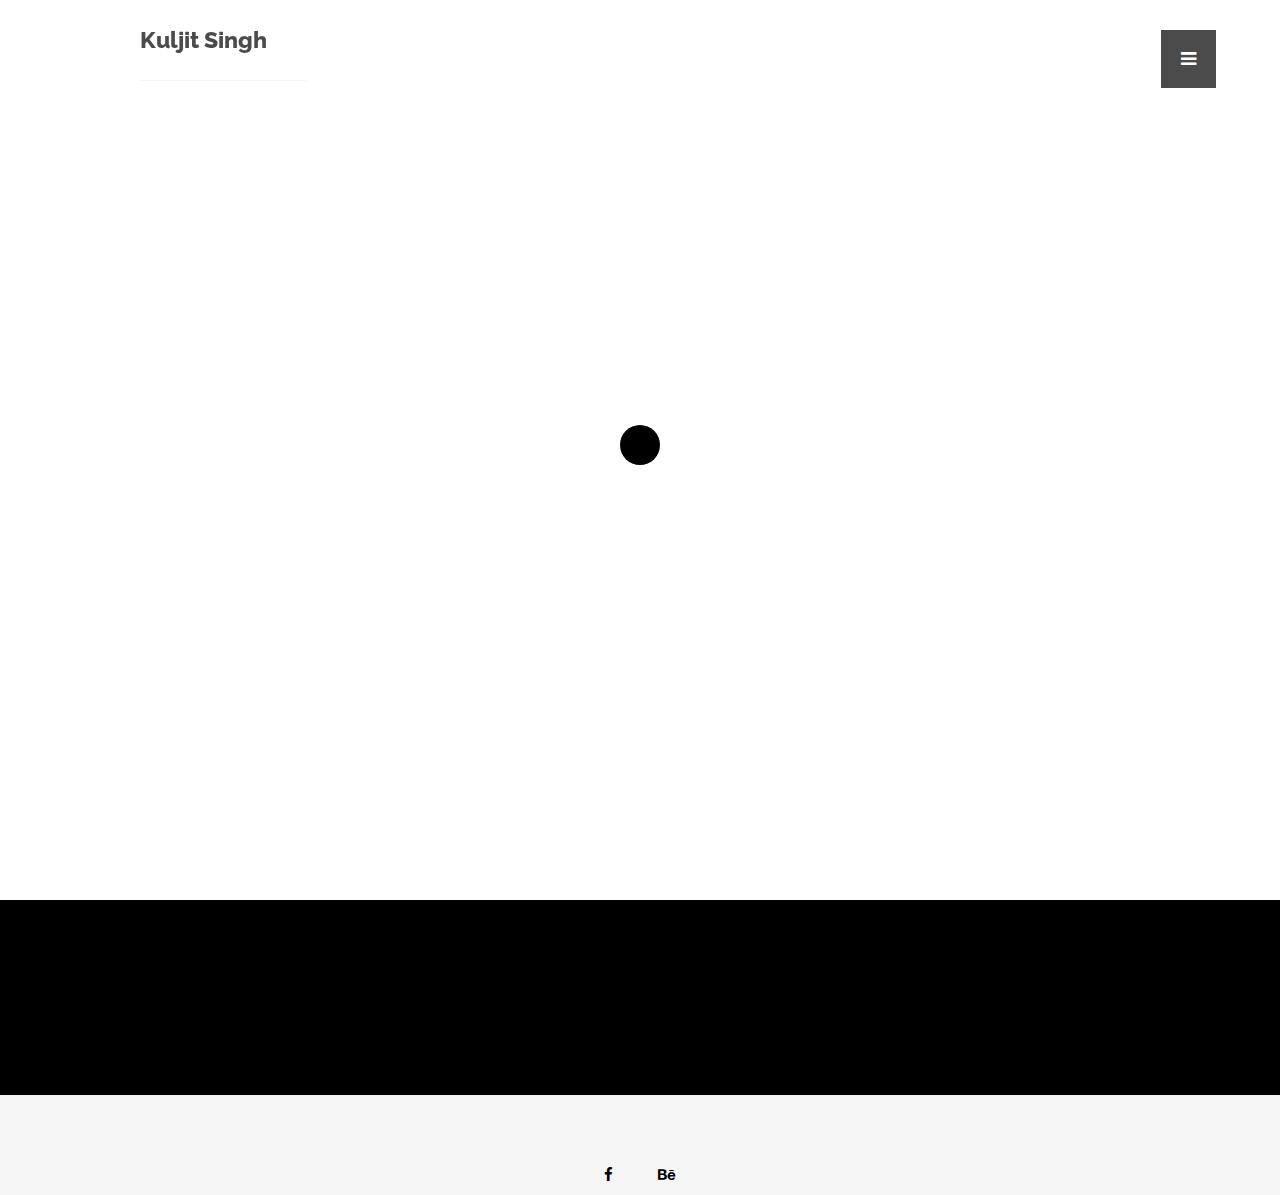
<file: personalProjects.html>
<!doctype html>

<html lang="en">
<head>

  <meta charset="utf-8">
  <title> Kuljit S. : Personal Projects </title>
  <meta name="description" content="THOMSOON - Portfolio Masonry boxed layout. Clean and minimalist portfolio and photography.">
  <meta name="keywords" content="thomsoon, simplicity, theme, html5, download, masonry, showroom, creative ">
  <meta name="viewport" content="width=device-width, initial-scale=1.0"/>
  <meta name="author" content="thomsoon.com">
  <link rel="icon" type="image/png" href="img/icon.png" />

<!--Style-->

  <link rel="stylesheet" href="css/reset.css">
  <link rel="stylesheet" href="css/style.css">
  <link rel="stylesheet" href="css/style-responsive.css">  
  
  <link rel="stylesheet" href="http://maxcdn.bootstrapcdn.com/font-awesome/4.3.0/css/font-awesome.min.css">
  
  <!--[if lt IE 9]>
  <script src="http://html5shiv.googlecode.com/svn/trunk/html5.js"></script>
  <![endif]-->
  
</head>

<body>

<!--Preloader-->

<div class="preloader" id="preloader">
    <div class="item">
      <div class="spinner">
      </div>
    </div>
</div>

<div class="opacity-nav">

        <div class="menu-index" id="buttons" style="z-index:999999">
        <i class="fa  fa-close"></i>
        </div>

    <ul class="menu-fullscreen">
      <li><a class="ajax-link" href="index.html">Home</a></li>
      <li><a class="ajax-link" href="personalProjects.html">Projects</a></li>
      <li><a class="ajax-link" href="about-me.html">About us</a></li>
      <li><a class="ajax-link" href="contact.html">Contact</a></li>
    </ul>

</div>


  <!--Header-->
  <header id="fullscreen">
    
      <div class="logo" id="full"><a class="ajax-link" href="index.html">Kuljit Singh</a></div>
      
        <div class="menu-index" id="button">
        <i class="fa fa-bars"></i>
        </div>
        
  </header>

  <div class="clear"></div>

  <!--Content-->

  <div class="content" id="ajax-content">


        <div class="text-intro">

          <h1> Personal Projects</h1>
          <p>Please check my portfolio. All project is clean and simplicity modern style. You can buy this template.</p>

        </div>


  <!--Portfolio grid-->

  <ul class="portfolio-grid">

    
    <li class="grid-item" data-jkit="[show:delay=3000;speed=500;animation=fade]">
      <img src="img/portfolio/1.jpg">
        <a class="ajax-link" href="single.html">  
          <div class="grid-hover">
            <h1>Single</h1>
            <p>Branding</p>
          </div>
        </a>  
    </li>

    <li class="grid-item" data-jkit="[show:delay=3000;speed=500;animation=fade]">
      <img src="img/portfolio/5.jpg">
        <a class="ajax-link" href="single-fullscreen.html">  
          <div class="grid-hover">
            <h1>Single</h1>
            <p>Branding</p>
          </div>
        </a>      
    </li>    
    
    <li class="grid-item" data-jkit="[show:delay=3000;speed=500;animation=fade]">
      <img src="img/portfolio/2.jpg">
        <a class="ajax-link" href="#">  
          <div class="grid-hover">
            <h1>Single</h1>
            <p>Branding</p>
          </div>
        </a>      
    </li>  
    
    <li class="grid-item" data-jkit="[show:delay=3000;speed=500;animation=fade]">
      <img src="img/portfolio/3.jpg">
        <a class="ajax-link" href="#">  
          <div class="grid-hover">
            <h1>Single</h1>
            <p>Branding</p>
          </div>
        </a>      
    </li>    

    <li class="grid-item" data-jkit="[show:delay=3000;speed=500;animation=fade]">
      <img src="img/portfolio/4.jpg">
        <a class="ajax-link" href="#">  
          <div class="grid-hover">
            <h1>Single</h1>
            <p>Branding</p>
          </div>
        </a>      
    </li>    

    <li class="grid-item" data-jkit="[show:delay=3000;speed=500;animation=fade]">
      <img src="img/portfolio/6.jpg">
        <a class="ajax-link" href="#">  
          <div class="grid-hover">
            <h1>Single</h1>
            <p>Branding</p>
          </div>
        </a>      
    </li>  

  </ul>

  </div>



  <!--Home Sidebar-->

<div id="ajax-sidebar"></div>


  <!--Footer-->

  <footer>

    <div class="footer-margin">
      <div class="social-footer">
        <a href="https://www.facebook.com/thomsooncom"><i class="fa fa-facebook"></i></a>
        <a href="https://www.behance.net/TomaszMazurczak"><i class="fa fa-behance"></i></a>
      
      </div>     
      <div class="copyright">© Copyright 2015 Thomsoon.com. All Rights Reserved.</div>
      

    
    </div>


  </footer>



<!--Scripts-->

  <script src="js/jquery.min.js"></script>
	<script src="js/jquery.easing.min.js"></script>
	<script src="js/modernizr.custom.42534.js" type="text/javascript"></script>
  <script src="js/jquery.waitforimages.js" type="text/javascript"></script>
  <script src="js/typed.js" type="text/javascript"></script>
  <script src="js/masonry.pkgd.min.js" type="text/javascript"></script>  
  <script src="js/imagesloaded.pkgd.min.js" type="text/javascript"></script>    
  <script src="js/jquery.jkit.1.2.16.min.js"></script>
 
  <script src="js/script.js" type="text/javascript"></script>
  
	<script>
    $('#button, #buttons').on('click', function() {
      $( ".opacity-nav" ).fadeToggle( "slow", "linear" );
    // Animation complete.
    });
  </script>


</body>
</html>
</file>
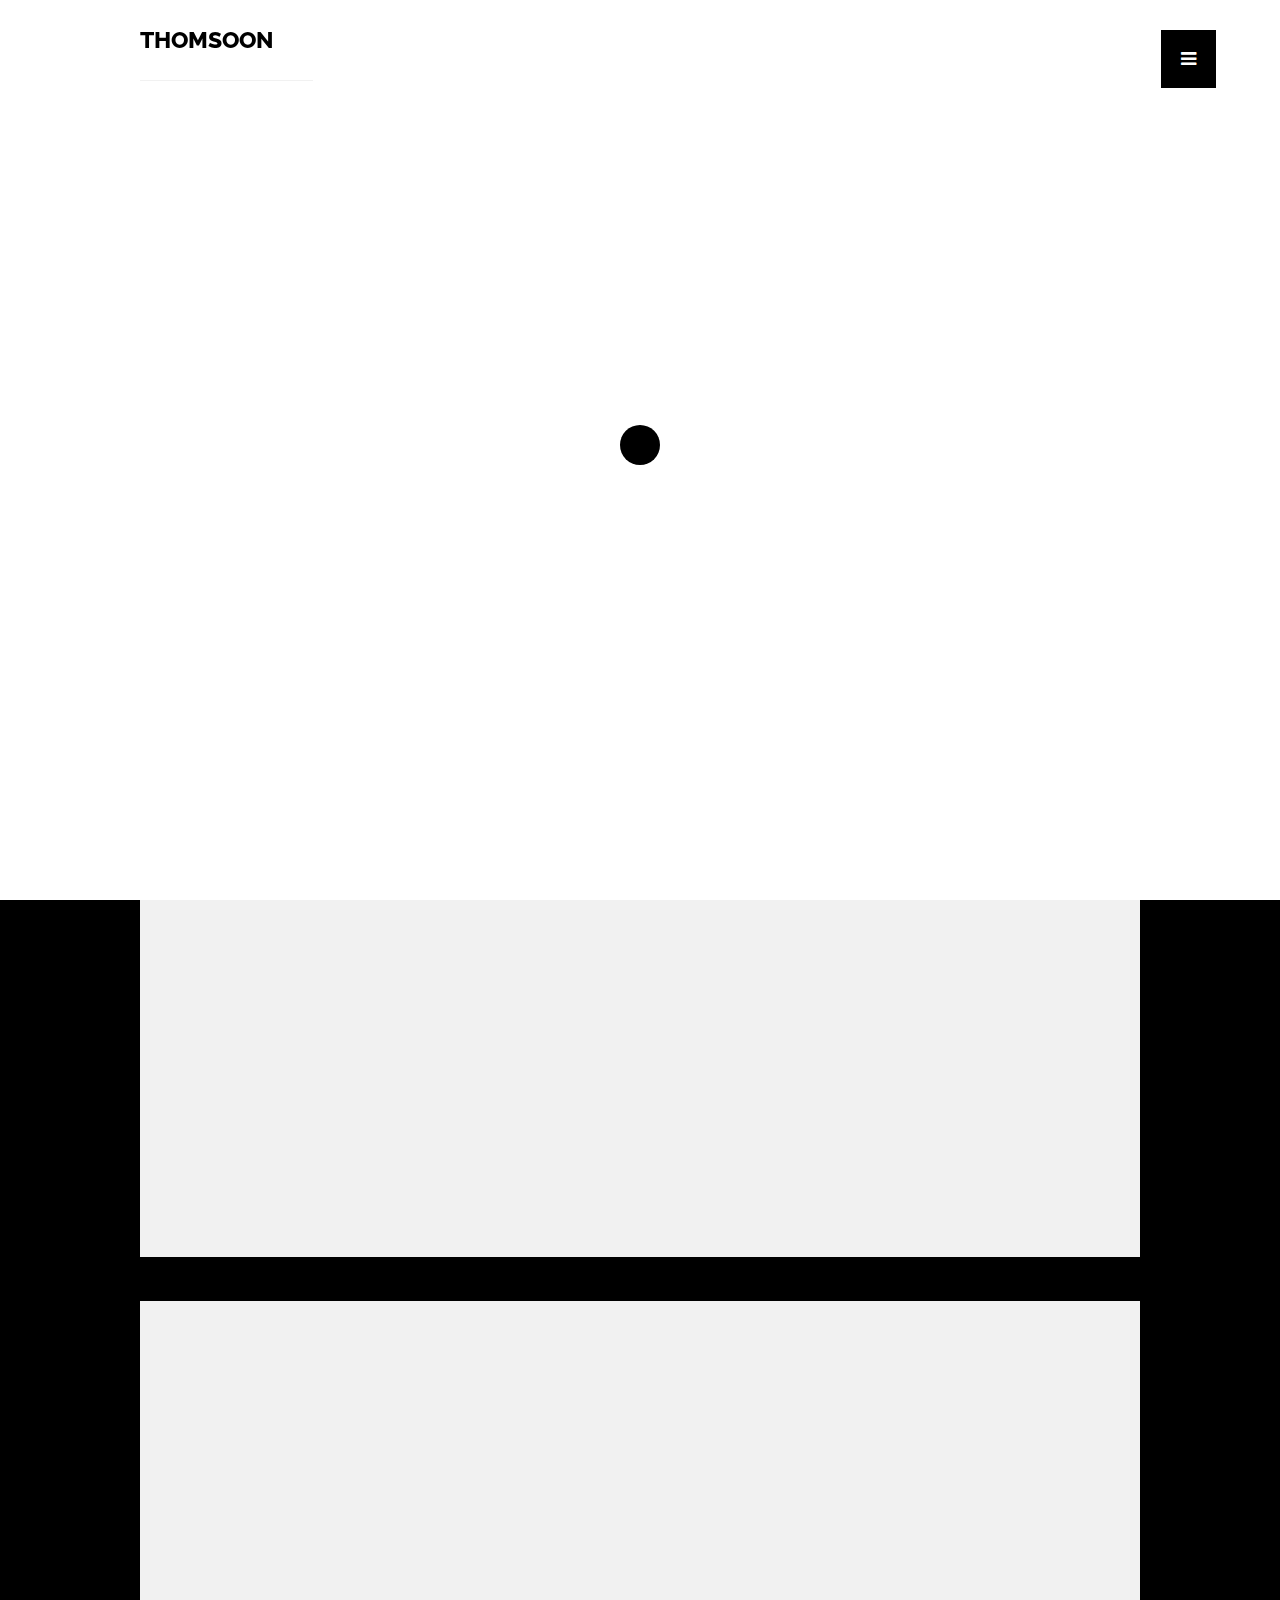
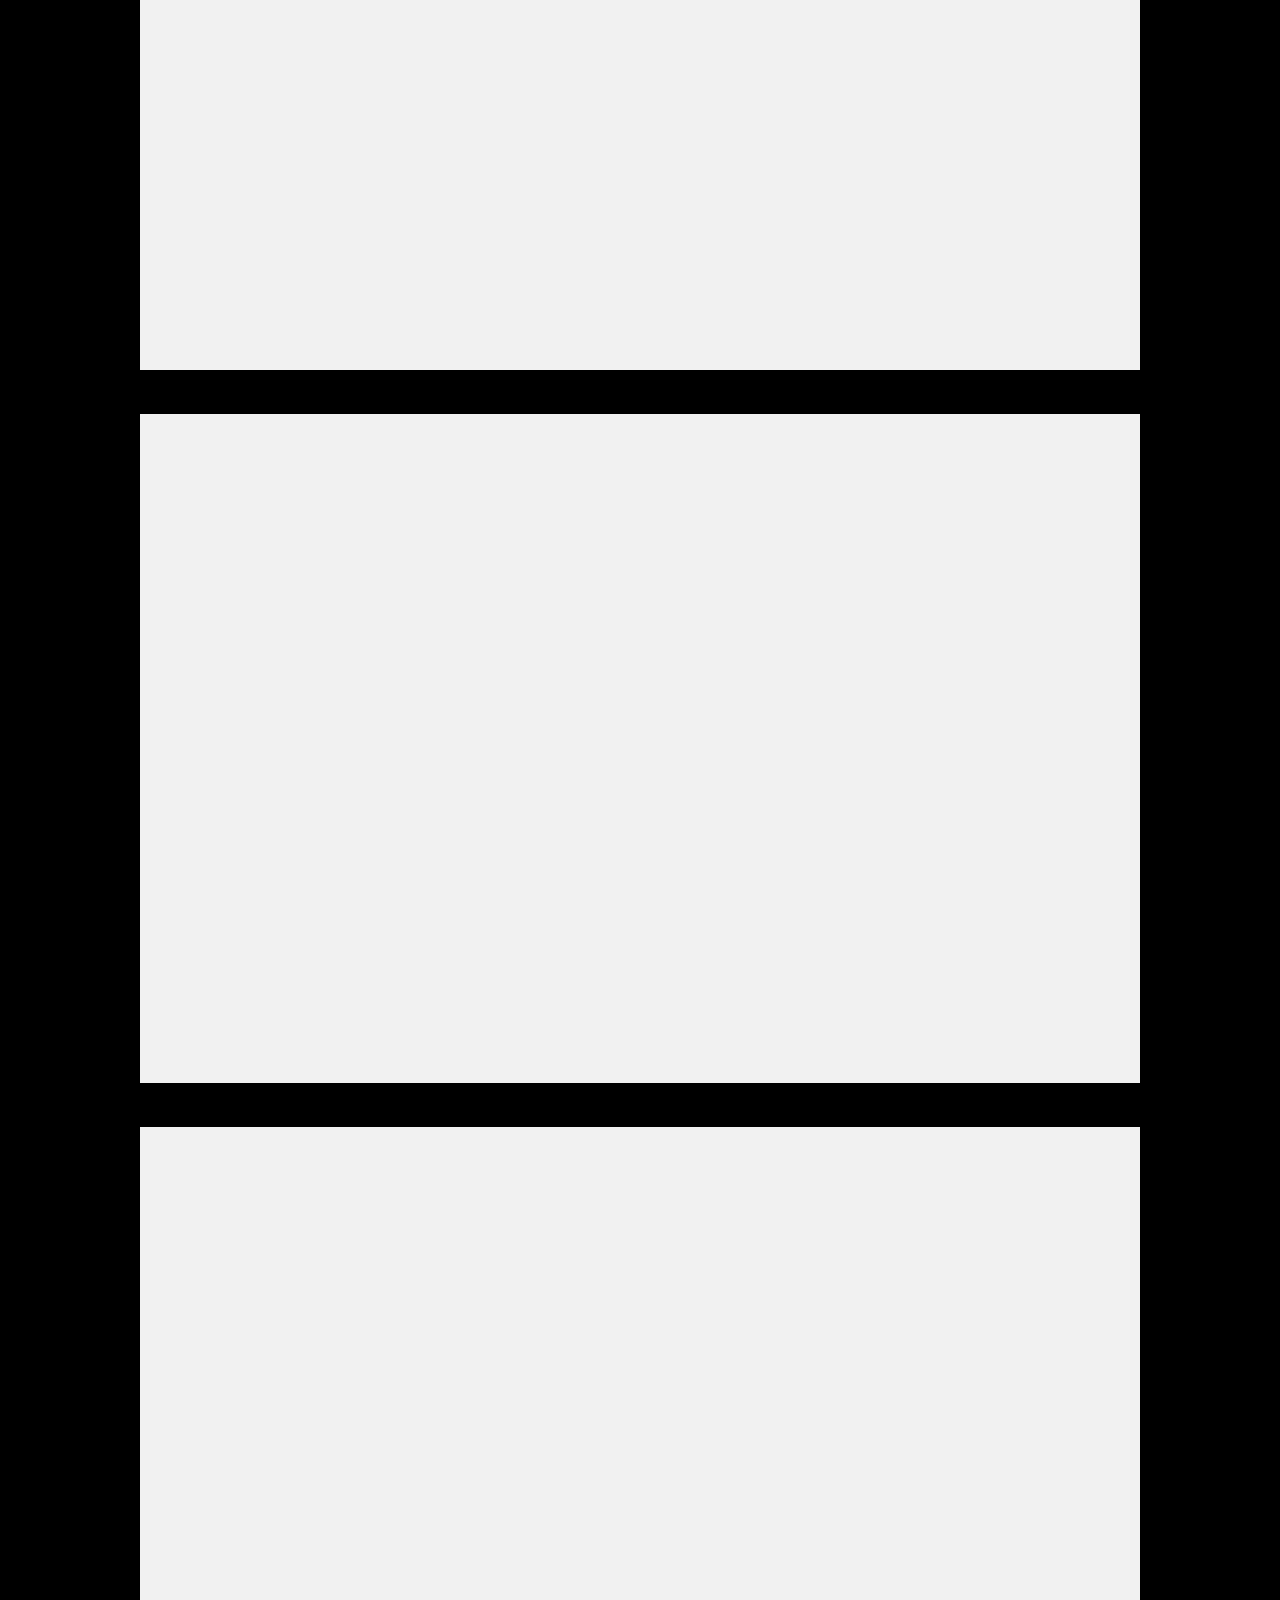
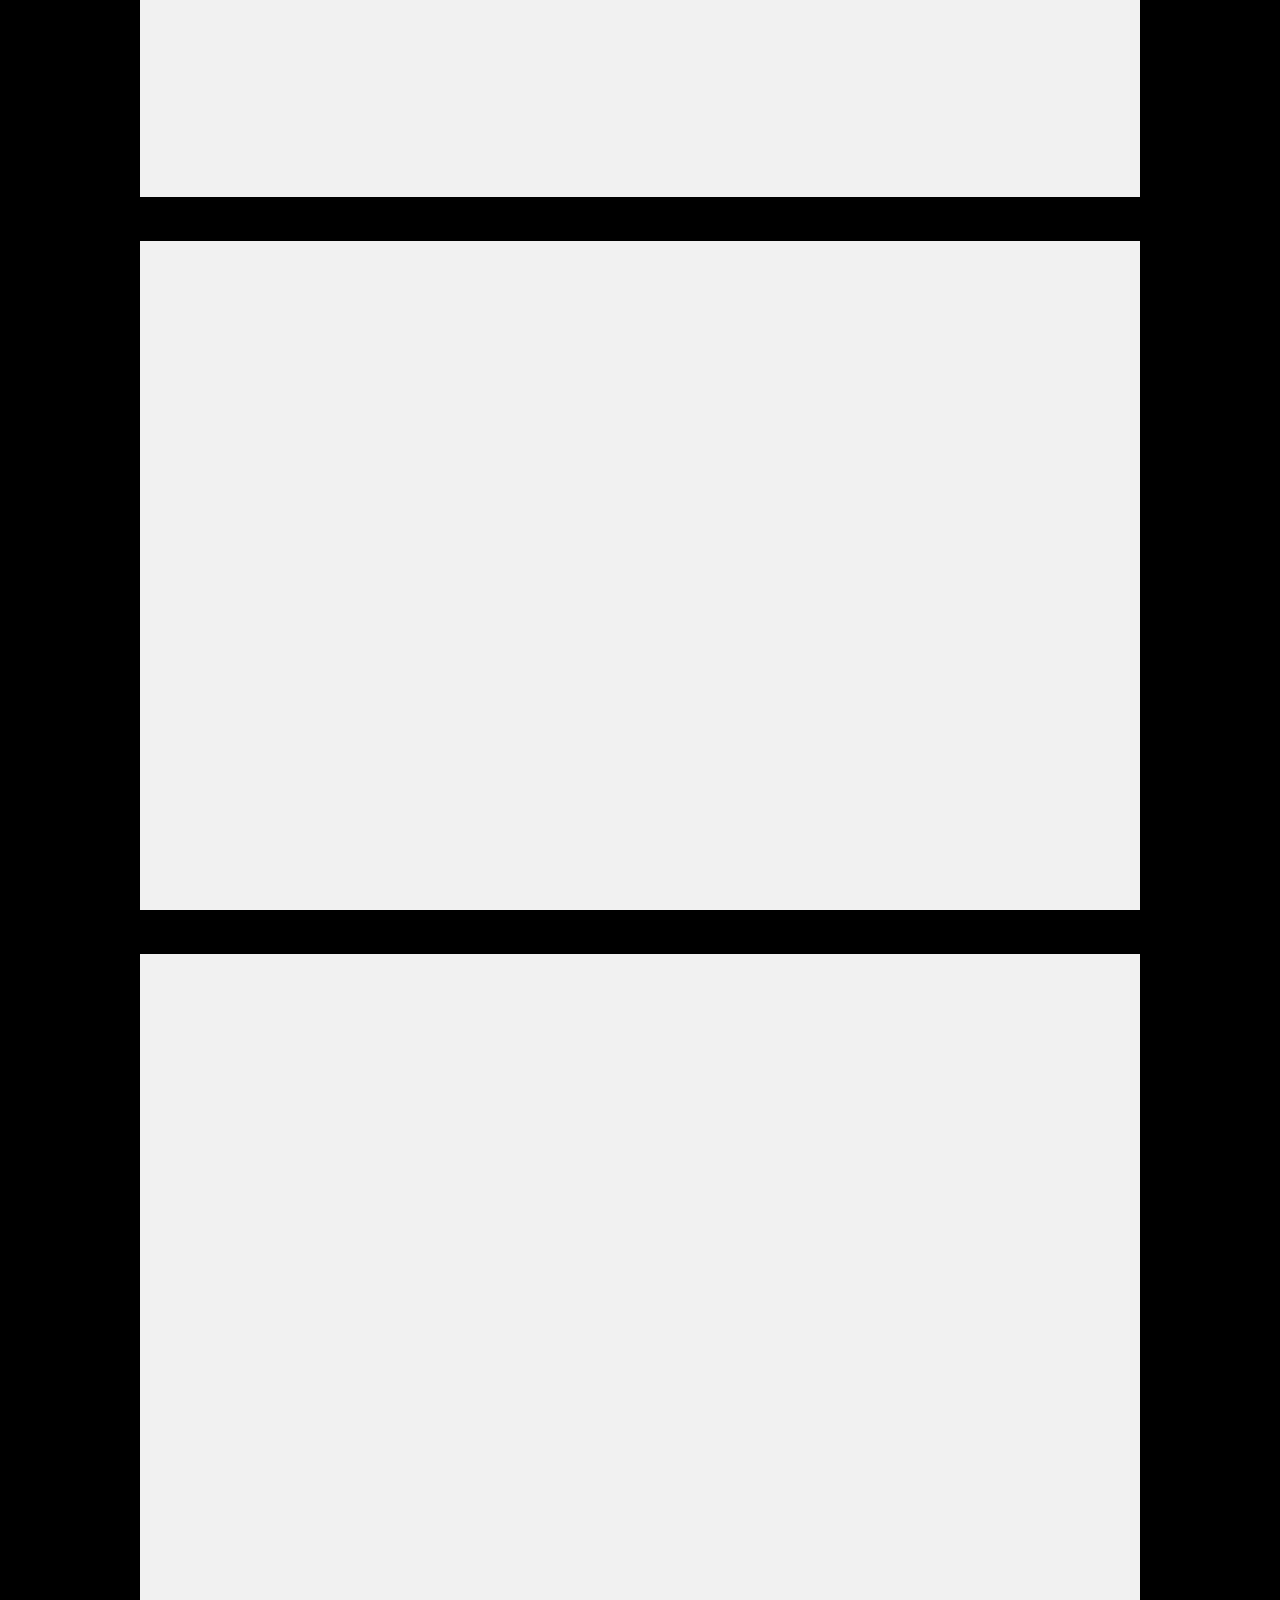
<file: uciProjects.html>
<!doctype html>

<html lang="en">
<head>

  <meta charset="utf-8">
  <title> Kuljit S. : UCI Projects </title>
  <meta name="description" content="THOMSOON - Single page with minimalist two column description and one photo. Download free now with file Photoshop! ">
  <meta name="keywords" content="thomsoon, simplicity, theme, html5, single page, boxed portfolio">
  <meta name="viewport" content="width=device-width, initial-scale=1.0"/>
  <meta name="author" content="thomsoon.com">
  <link rel="icon" type="image/png" href="img/icon.png" />

<!--Style-->

  <link rel="stylesheet" href="css/reset.css">
  <link rel="stylesheet" href="css/style.css">
  <link rel="stylesheet" href="css/style-responsive.css">
  
  <link rel="stylesheet" href="http://maxcdn.bootstrapcdn.com/font-awesome/4.3.0/css/font-awesome.min.css">
  
  <!--[if lt IE 9]>
  <script src="http://html5shiv.googlecode.com/svn/trunk/html5.js"></script>
  <![endif]-->
  
</head>

<body>

<!--Preloader-->

<div class="preloader" id="preloader">
    <div class="item">
      <div class="spinner">
      </div>
    </div>
</div>

<div class="opacity-nav">

        <div class="menu-index" id="buttons" style="z-index:999999">
        <i class="fa  fa-close"></i>
        </div>

    <ul class="menu-fullscreen">
      <li><a class="ajax-link" href="index.html">Home</a></li>
      <li><a class="ajax-link" href="projects.html">Projects</a></li>
      <li><a class="ajax-link" href="about-us.html">About us</a></li>
      <li><a class="ajax-link" href="contact.html">Contact</a></li>
    </ul>

</div>


  <!--Header-->
  <header id="fullscreen">
    
      <div class="logo" id="full"><a class="ajax-link" href="index.html">THOMSOON</a></div>
      
        <div class="menu-index" id="button">
        <i class="fa fa-bars"></i>
        </div>
        
  </header>

  <div class="clear"></div>

  <!--Content-->

  <div class="content" id="ajax-content">


        <div class="text-intro">

          <h1>PIXEL DESIGN</h1>
          
                    
	          <div class="one-column">
	            <p>Branding, Website</p>
	          </div>


		          <div class="two-column">
		            <p>Pixel Design is startup company. PD specializes in creating logos and branding. They have own stationery printed for clients.The logo has been created in combination of two letters P + D. It was created about 10 logos. Finally, we chose one of them by the end of the refinement. For the logo was created brandbook and complete visual identity.<br/><br/>Additionally I create simple landing page intro website. On the website is videos & images slider. Moreover is content of the services and contact. The plan is to create an online store. More on website soon...</p>
		          </div>   
                 				  
                <div class="clear"></div>   				  
                 				        
				        <br/><br/><br/><br/><br/><br/><br/><br/><br/><br/>
				        
				        <img src="img/single/1.jpg" width="100%"><br/><br/><br/><br/>
				        <img src="img/single/2.jpg" width="100%"><br/><br/><br/><br/>
				        <img src="img/single/3.jpg" width="100%"><br/><br/><br/><br/>
				        <img src="img/single/4.jpg" width="100%"><br/><br/><br/><br/>
				        <img src="img/single/5.jpg" width="100%"><br/><br/><br/><br/>
				        <img src="img/single/6.jpg" width="100%">
        
        
					        <div class="prev-next">
					        
					          <div class="prev-button"><a class="ajax-link" href="single-fullscreen.html">Previous work</a></div>
					          <div class="next-button"><a class="ajax-link" href="projects.html">Next work</a></div>
					
					        </div>
            </div>
        
    </div>



  <!--Home Sidebar-->

<div id="ajax-sidebar"></div>


  <!--Footer-->

  <footer>

    <div class="footer-margin">
      <div class="social-footer">
        <a href="https://www.facebook.com/thomsooncom"><i class="fa fa-facebook"></i></a>
        <a href="https://www.behance.net/TomaszMazurczak"><i class="fa fa-behance"></i></a>
      
      </div>     
      <div class="copyright">© Copyright 2015 Thomsoon.com. All Rights Reserved.</div>
      

    
    </div>


  </footer>



<!--Scripts-->

  <script src="js/jquery.min.js"></script>
	<script src="js/jquery.easing.min.js"></script>
	<script src="js/modernizr.custom.42534.js" type="text/javascript"></script>
  <script src="js/jquery.waitforimages.js" type="text/javascript"></script>
  <script src="js/typed.js" type="text/javascript"></script>
  <script src="js/masonry.pkgd.min.js" type="text/javascript"></script>  
  <script src="js/imagesloaded.pkgd.min.js" type="text/javascript"></script>    
  <script src="js/jquery.jkit.1.2.16.min.js"></script>
 
  <script src="js/script.js" type="text/javascript"></script>
  
	<script>
    $('#button, #buttons').on('click', function() {
      $( ".opacity-nav" ).fadeToggle( "slow", "linear" );
    // Animation complete.
    });
  </script>


</body>
</html>
</file>
<file: css/style.css>
@import url(http://fonts.googleapis.com/css?family=Raleway:400,300,500,600,700,800,900,100,200);

body{
  font-family: 'Raleway', sans-serif;
  font-size:14px;
  font-weight: 400;
  overflow-y:scroll;
  -webkit-font-smoothing: antialiased;
  background: black; 
}

::selection {
		background: #000;
		color: #fff;
		text-shadow: none;
	}
	
	::-moz-selection {
		background: #000;
		color: #fff;
		text-shadow: none;
	}

p{
  font-family: 'Raleway', sans-serif;
  font-size:14px;
  font-weight: 400;
}

a{
  text-decoration:none;
  -webkit-transition: all 0.2s ease-in;
	-moz-transition: all 0.2s ease-in;
	-ms-transition: all 0.2s ease-in;
	-o-transition: all 0.2s ease-in;
	transition: all 0.2s ease-in; 
	border-bottom:1px solid #dedede;
}

a:focus {
  outline:none;
}

strong{
  font-weight:700;

}

/*
**************************
PRELOADER
**************************
*/

.preloader{
  position:fixed;
  top:0;
  width:100%;
  height:100%;
  background:white;
  z-index:999;
}
 
.preloader .item{
  position:absolute;
  width:50px;
  height:50px;
  left:50%;
  top:50%;
  margin-left:-25px;
  margin-top:-25px;
} 

.spinner {
  width: 40px;
  height: 40px;
  margin: 0px auto;
  background-color: black;
  border-radius: 100%;  
  -webkit-animation: scaleout 1.0s infinite ease-in-out;
  animation: scaleout 1.0s infinite ease-in-out;
}

@-webkit-keyframes scaleout {
  0% { -webkit-transform: scale(0.0) }
  100% {
    -webkit-transform: scale(1.0);
    opacity: 0;
  }
}

@keyframes scaleout {
  0% { 
    transform: scale(0.0);
    -webkit-transform: scale(0.0);
  } 100% {
    transform: scale(1.0);
    -webkit-transform: scale(1.0);
    opacity: 0;
  }
}





/*
**************************
NAVIGATION OPACITY
**************************
*/



.opacity-nav{
  position:fixed;
  display:none;
  width:100%;
  height:100%;
  top:0;
  z-index:9999;
  background:rgba(0,0,0,0.95);
}

ul.menu-fullscreen{
  width: 100%;
  top: 50%;
  position: absolute;
  height: 280px;
  margin-top: -140px;
}

ul.menu-fullscreen li{
  font-size:35px;
  text-align:center;
  line-height:70px;
  font-weight:500;
}

ul.menu-fullscreen li > a{
  color:#999999;
  border:0;
}

ul.menu-fullscreen li > a:hover{
  color:#ffffff;
}


#full{
  width:1140px;
  position: relative;
  top:0;
  margin:0 auto;
  z-index: 9997;
}


#fullscreen{
  display:none;
  position:absolute;
  top:0;
  width:100%;
  margin:0 auto;
  height:80px;
  z-index: 9998;
}

/*
**************************
HEADER
**************************
*/

header.boxed{
  position:fixed;
  width:100%;
  margin:0 auto;
  height:80px;
  z-index:9999;
  display:none;
  background:none;
  top:0;
    -webkit-transition: background 0.2s ease-in;
	-moz-transition: background 0.2s ease-in;
	-ms-transition: background 0.2s ease-in;
	-o-transition: background 0.2s ease-in;
	transition: background 0.2s ease-in; 
}

header.boxed .header-margin{
  width:1140px;
  margin:0 auto;
}

header.boxed .header-margin-mini{
  width:90%;
  margin:0 auto;
}


ul.social-icon{
  float:right;
}

ul.social-icon a{
  float:right;
  font-size:15px;
  border-bottom:0;
  color:black;
  padding-right:0px !important;
}

ul.social-icon a:hover{
  color:#c3c3c3;
}

.menu-index{
  position: fixed;
  right: 5%;
  top: 30px;
  z-index: 99999;
  padding:20px;
  background:black;
  cursor:pointer;
}


.menu-index i{
  float:right;
  font-size:18px;
  color:white;
  padding-right:0px !important;
}

.menu-index i:hover{
  color:#c3c3c3;
}


ul.menu-icon{
  float:right;
}

ul.menu-icon a{
  float:right;
  font-size:19px;
  color:white;
  padding-right:0px !important;
}

ul.menu-icon i{
  padding:20px;
  background:black;
}

ul.menu-icon a:hover{
  color:#c3c3c3;
}

header a{
  color:#000000;
}

ul.header-nav{
  width:70%;
  float:left;
}

header .logo > a{
  font-size:23px;
  font-weight:800;
  float:left;
  line-height:80px;
  padding-right:40px;
  border-bottom: 1px solid #f1f1f1;
}

header .logo > a:hover{
  color:#c3c3c3;
}

header li{
  text-transform:uppercase;
  list-style-type: none; margin: 0 auto; float: left;
}

header li > a{
  font-size:12px;
  color:#c3c3c3;
  padding-right:25px;
  padding-left:25px;
  font-weight:800;
  line-height:80px;
  display:inline-block;  
  border-bottom:0;
}

header li > a:hover{
  color: white;
}

header li > a #active{
  color:#000000;
}

header li ul{
  overflow: hidden; display: none; background: black; z-index:20;
}

header li ul li a{
  line-height:50px;
  padding-left:30px; 
  width:260px;
}

header li:hover ul{
  position: absolute; padding: 0; display: block; width: 260px;
}



/*
**************************
CONTENT
**************************
*/

.hero-image{
  position:relative; 
  width:100%; 
  top:0; 
  height:400px; 
  background: url('../img/full/full.jpg') center center;
  -webkit-background-size: cover;
  -moz-background-size: cover;
  -o-background-size: cover;
  background-size: cover;  
  
}

.one-column{
  width:40%;
  position:relative;
  float:left;
}

.two-column{
  width:60%;
  position:relative;
  float:left;
}

.one-column p{
  width:70% !important;
}

.two-column p{
  width:100% !important;
}

.clear{
  clear:both;
}

.content{
  position:relative;
  width:1140px;
  margin:50px auto;
}


.content .text-intro{
  width: 1140px;
  margin-top: 150px;
  margin: 150px auto 0;
}

.content .text-intro h1{
  font-size:43px;
  width:100%;
  text-transform:uppercase;
  color:#000000;
  font-weight:900;
  line-height:70px;
}

.content .text-intro p{
  font-size:13px;
  color:#8d8d8d;
  margin-top:30px;
  font-weight:400;
  line-height:22px;
  letter-spacing:1px;
  width:100%;
}

        .typed-cursor{
            opacity: 1;
            font-weight: 900;
            -webkit-animation: blink 0.7s infinite;
            -moz-animation: blink 0.7s infinite;
            -ms-animation: blink 0.7s infinite;
            -o-animation: blink 0.7s infinite;
            animation: blink 0.7s infinite;
        }
        @-keyframes blink{
            0% { opacity:1; }
            50% { opacity:0; }
            100% { opacity:1; }
        }
        @-webkit-keyframes blink{
            0% { opacity:1; }
            50% { opacity:0; }
            100% { opacity:1; }
        }
        @-moz-keyframes blink{
            0% { opacity:1; }
            50% { opacity:0; }
            100% { opacity:1; }
        }
        @-ms-keyframes blink{
            0% { opacity:1; }
            50% { opacity:0; }
            100% { opacity:1; }
        }
        @-o-keyframes blink{
            0% { opacity:1; }
            50% { opacity:0; }
            100% { opacity:1; }
        }

/*
**************************
HOME SIDEBAR
**************************
*/

/*
.home-sidebar{
  top:0;
  position:absolute;
  width:15%;
  right:0;
  height:100%;
  background:#006BCC;
  z-index:9;
  overflow:hidden;
  background-size:100%;
}

.parallax{
  position:absolute;
}

.parallax-option{
  position:absolute; width:100%; height:100%;
}
*/

/*
**************************
PORTFOLIO GRID
**************************
*/

.prev-next{
  width:100%;
  max-width:1170px;
  margin:0 auto;
  padding-top:100px;
}

.prev-next a{
  color:black;
  font-weight:500;
  padding-bottom: 15px;
}

.prev-next a:hover{
  border-bottom:1px solid black;
}

.prev-button{
  width:50%;
  position:relative;
  float:left;
  text-align:left;
}

.next-button{
  width:50%;
  position:relative;
  float:left;
  text-align:right;
}


#ajax-content{width:100%;}

.portfolio-grid{
  width:2000px;
  position:relative;
  margin: 30px auto;
  overflow:hidden;
}

#portfolio-sidebar{
  width: 780px !important;
  padding-right: 390px;

}

li.grid-item{
  width:360px;
  position:relative;
  float:left;
  padding:15px;
}

.grid-hover{
  position: absolute;
  width:360px;
  height: 100%;
  top:0;
  background: black;
  z-index: 2;
  opacity: 0;
  -webkit-transition: all 0.2s ease-in;
	-moz-transition: all 0.2s ease-in;
	-ms-transition: all 0.2s ease-in;
	-o-transition: all 0.2s ease-in;
	transition: all 0.2s ease-in; 
}

.grid-hover:hover{
  opacity: 0.8;
}

.grid-hover h1{
  font-size:23px;
  bottom:80px;
  left:40px;
  position:absolute;
  text-transform:uppercase;
  color:white;
  letter-spacing:1px;
  font-weight:900;
  line-height:50px;
}

.grid-hover p{
  font-size:13px;
  bottom:40px;
  left:40px;
  position:absolute;
  color:#686868;
  letter-spacing:1px;
  font-weight:400;
  line-height:50px;
}

li.grid-item img{
  width:360px;
}

/*
**************************
FOOTER
**************************
*/

#footer-box{height:100px; margin-top:75px; text-align: center}

footer{
  background: whitesmoke;
  width:100%;
  margin-top:150px;
  height:100px;
  overflow:hidden;
  position:relative;
  z-index:10;
}

.footer-margin{
  width:1140px;
  margin: 30px auto;
  line-height: 100px;
}

#footer-left{text-align:left;}

.footer-margin .copyright{
  color: #686868;
  letter-spacing: 1px;
  font-size: 12px;
  width: 100%;
  text-align:center;
  float: left;
}

.footer-margin .social-footer{
  color: #686868;
  letter-spacing: 1px;
  font-size: 13px;
  width: 100%;
  text-align:center;
  float: left;
}

.footer-margin .social-footer a{
  font-size:15px;
  color:black;
  padding: 20px;
}

.footer-margin .social-footer a:hover{
    color:#c3c3c3; 
}
    
#footericons li {
    display: inline;
    list-style-type: none;
    padding-right: 30px;
    
        
}
    
    
}


/*
**************************
CONTACT
**************************
*/

.contact-one, .contact-two{
  width:30%;
  padding-right:3%;
  position:relative;
  float:left;
}

.contact-three{
  width:33%;
  position:relative;
  float:left;
}

.contact-one p, .contact-two p, .contact-three p{
  width:100% !important;
}

input{

  width:100%;
  height:40px;
  background:#f8f7f7;
  border:0;
  color:#000000;
  font-weight:500;
  line-height:40px;
  font-family: 'Raleway', sans-serif;
  margin-bottom:10px;
  font-size:13px;
  padding-left:15px;
  -webkit-box-sizing: border-box; /* Safari/Chrome, other WebKit */
  -moz-box-sizing: border-box;    /* Firefox, other Gecko */
  box-sizing: border-box;         /* Opera/IE 8+ */
}

input.button-submit{

  width:220px;
  height:40px;
  background:#f8f7f7;
  font-weight:500;
  border:0;
  font-family: 'Raleway', sans-serif;
  color:#000000;
  float:right;
  font-weight:900;
  line-height:40px;
  font-size:13px;
}

input:focus{
  background:#f4f4f4; 
}

textarea{

  width:100%;
  height:40px;
  border:0;
  line-height:40px;
  background:#f8f7f7;
  color:#000000;
  font-size:13px;
  font-family: 'Raleway', sans-serif;
  font-weight:500;
  margin-bottom:10px;
  padding:0 0 0 15px;
  -webkit-box-sizing: border-box; /* Safari/Chrome, other WebKit */
  -moz-box-sizing: border-box;    /* Firefox, other Gecko */
  box-sizing: border-box;         /* Opera/IE 8+ */
    -webkit-transition: all 0.2s ease-in;
	-moz-transition: all 0.2s ease-in;
	-ms-transition: all 0.2s ease-in;
	-o-transition: all 0.2s ease-in;
	transition: all 0.2s ease-in; 
}

textarea:focus{background:#f4f4f4; height:250px;}
</file>
<file: css/style-responsive.css>
@media all and (max-width: 1330px) and (min-width: 1180px) {

  header.boxed .header-margin{
    width:1000px;
  }

  .content .text-intro{
    width:1000px;
  }

  .footer-margin{
    width:1000px;
  }

  .content .text-intro h1, .content .text-intro p{
    width:60%;
  }

  #full{
    width:1000px;
  }

  .prev-next{
    max-width:1000px;
  }


  /*
  **************************
  Portfolio Grid
  **************************
  */

  #portfolio-sidebar{

    width: 710px !important;
    padding-right: 320px;
  }

  .portfolio-grid{

    width:1030px;

  }

  .grid-hover, li.grid-item, li.grid-item img{
    width:312px;
  }


}


@media all and (max-width: 1179px) and (min-width: 1024px) {


  header.boxed .header-margin{
    width:800px;
  }

  .content .text-intro{
    width:800px;
  }

  .footer-margin{
    width:800px;
  }

  .content .text-intro h1, .content .text-intro p{
    width:60%;
  }

  #full{
    width:800px;
  }

  .prev-next{
    max-width:800px;
  }


  /*
  **************************
  Portfolio Grid
  **************************
  */

  #portfolio-sidebar{

    width: 580px !important;
    padding-right: 250px;
  }

  .portfolio-grid{

    width:830px;

  }

  .grid-hover, li.grid-item, li.grid-item img{
    width:246px;
  }

}


@media all and (max-width: 1023px) and (min-width: 769px) {


  header.boxed .header-margin{
    width:600px;
  }

  .content .text-intro{
    width:600px;
  }

  .footer-margin{
    width:600px;
  }

  .content .text-intro h1, .content .text-intro p{
    width:100%;
  }

  #full{
    width:600px;
  }

  .prev-next{
    max-width:600px;
  }
  
  .home-sidebar{
    display:none;
  }
  
  ul.header-nav{
    width:50%;
  
  }
  
  header li > a{
    padding-right: 15px;
    padding-left: 15px;
  }
 


  /*
  **************************
  Portfolio Grid
  **************************
  */

  #portfolio-sidebar{

    width:630px !important;
    padding-right: 0;
  }

  .portfolio-grid{
    width:630px;
  }

  .grid-hover, li.grid-item, li.grid-item img{
    width:282px;
  }

}



@media all and (max-width: 768px) and (min-width: 481px) {


  header.boxed .header-margin{
    width:400px;
  }

  .content .text-intro{
    width:400px;
  }

  .footer-margin{
    width:400px;
  }

  .content .text-intro h1, .content .text-intro p{
    width:100% !important;
  }

  #full{
    width:400px;
    display:block !important;
  }

  .menu-index{
    display:block !important;
  }

  .prev-next{
    max-width:400px;
  }
  
  .home-sidebar{
    display:none;
  }
  
  ul.header-nav{
    width:50%;
  
  }
  
  header li > a{
    padding-right: 15px;
    padding-left: 15px;
  }
 
  .one-column, .two-column{
    width:100%;
  }
  
  .contact-one, .contact-two, .contact-three{
    width:100%;
  }
  
  textarea{
    height:250px;
  }

  input.button-submit{
    margin-bottom:100px;
  }
  
  .logo, .menu-index{
    display:block;
  }

  header.boxed{
    display:none !important;
  }  
  
  #footer-left{text-align:center;}

  /*
  **************************
  Portfolio Grid
  **************************
  */

  #portfolio-sidebar{

    width:430px !important;
    padding-right: 0;
  }

  .portfolio-grid{
    width:430px;
  }

  .grid-hover, li.grid-item, li.grid-item img{
    width:400px;
  }

}


@media all and (max-width: 480px) and (min-width: 320px) {


  header.boxed .header-margin{
    width:280px;
  }

  .content .text-intro{
    width:280px;
  }

  .footer-margin{
    width:280px;
  }
  
  .footer-margin .copyright{line-height:40px;}

  .content .text-intro h1, .content .text-intro p{
    width:100% !important;
  }

  #full{
    width:280px;
    display:block !important;
  }
  
  .menu-index{
    display:block !important;
  }

  .prev-next{
    max-width:280px;
  }
  
  .home-sidebar{
    display:none;
  }
 
  .one-column, .two-column{
    width:100%;
  }
  
  .contact-one, .contact-two, .contact-three{
    width:100%;
  }
  
  textarea{
    height:250px;
  }
  
  input, textarea{
    padding:0;
  }

  input.button-submit{
    margin-bottom:100px;
  }
  
  header.boxed{
    display:none !important;
  }  
  
  #footer-left{text-align:center;}
  
  .content .text-intro h1{
    font-size:33px; 
    line-height:50px;
  }

  /*
  **************************
  Portfolio Grid
  **************************
  */

  #portfolio-sidebar{

    width:310px !important;
    padding-right: 0;
  }

  .portfolio-grid{
    width:310px;
  }

  .grid-hover, li.grid-item, li.grid-item img{
    width:280px;
  }

}
</file>
